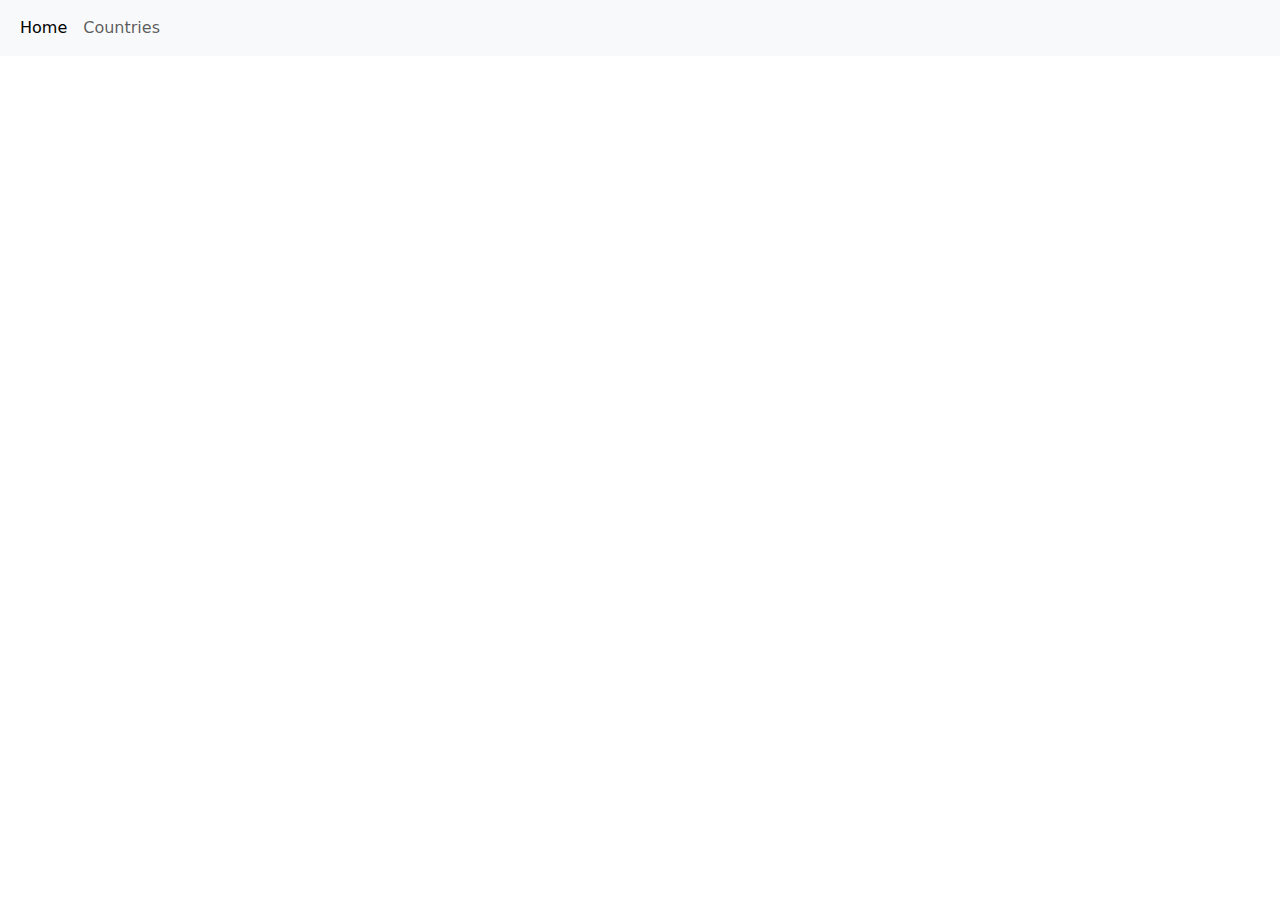
<file: index.html>
<!doctype html>
<html lang="en">
<head>
    <meta charset="utf-8">
    <title>Countries of the World: A Simple Example</title>

    <meta name="viewport" content="width=device-width, initial-scale=1.0">

    <link href="./static/css/bootstrap.css" rel="stylesheet" crossorigin="anonymous">
    <link href='https://fonts.googleapis.com/css?family=Lato:400,700' rel='stylesheet' type='text/css'>
    <link rel="stylesheet" type="text/css" href="./static/css/styles.css">


    <meta name="robots" content="noindex">



</head>

<body>

<nav class="navbar navbar-expand-lg navbar-light bg-light">
    <div class="container-fluid">
        <button class="navbar-toggler" type="button" data-bs-toggle="collapse" data-bs-target="#navbarNav" aria-controls="navbarNav" aria-expanded="false" aria-label="Toggle navigation">
            <span class="navbar-toggler-icon"></span>
        </button>
        <div class="collapse navbar-collapse" id="navbarNav">
            <ul class="navbar-nav">
                <li class="nav-item">
                    <a class="nav-link active" aria-current="page" href="./index.html">Home</a>
                </li>
                <li class="nav-item">
                    <a class="nav-link" href="./countries.html">Countries</a>
                </li>
            </ul>
        </div>
    </div>
</nav>
</file>
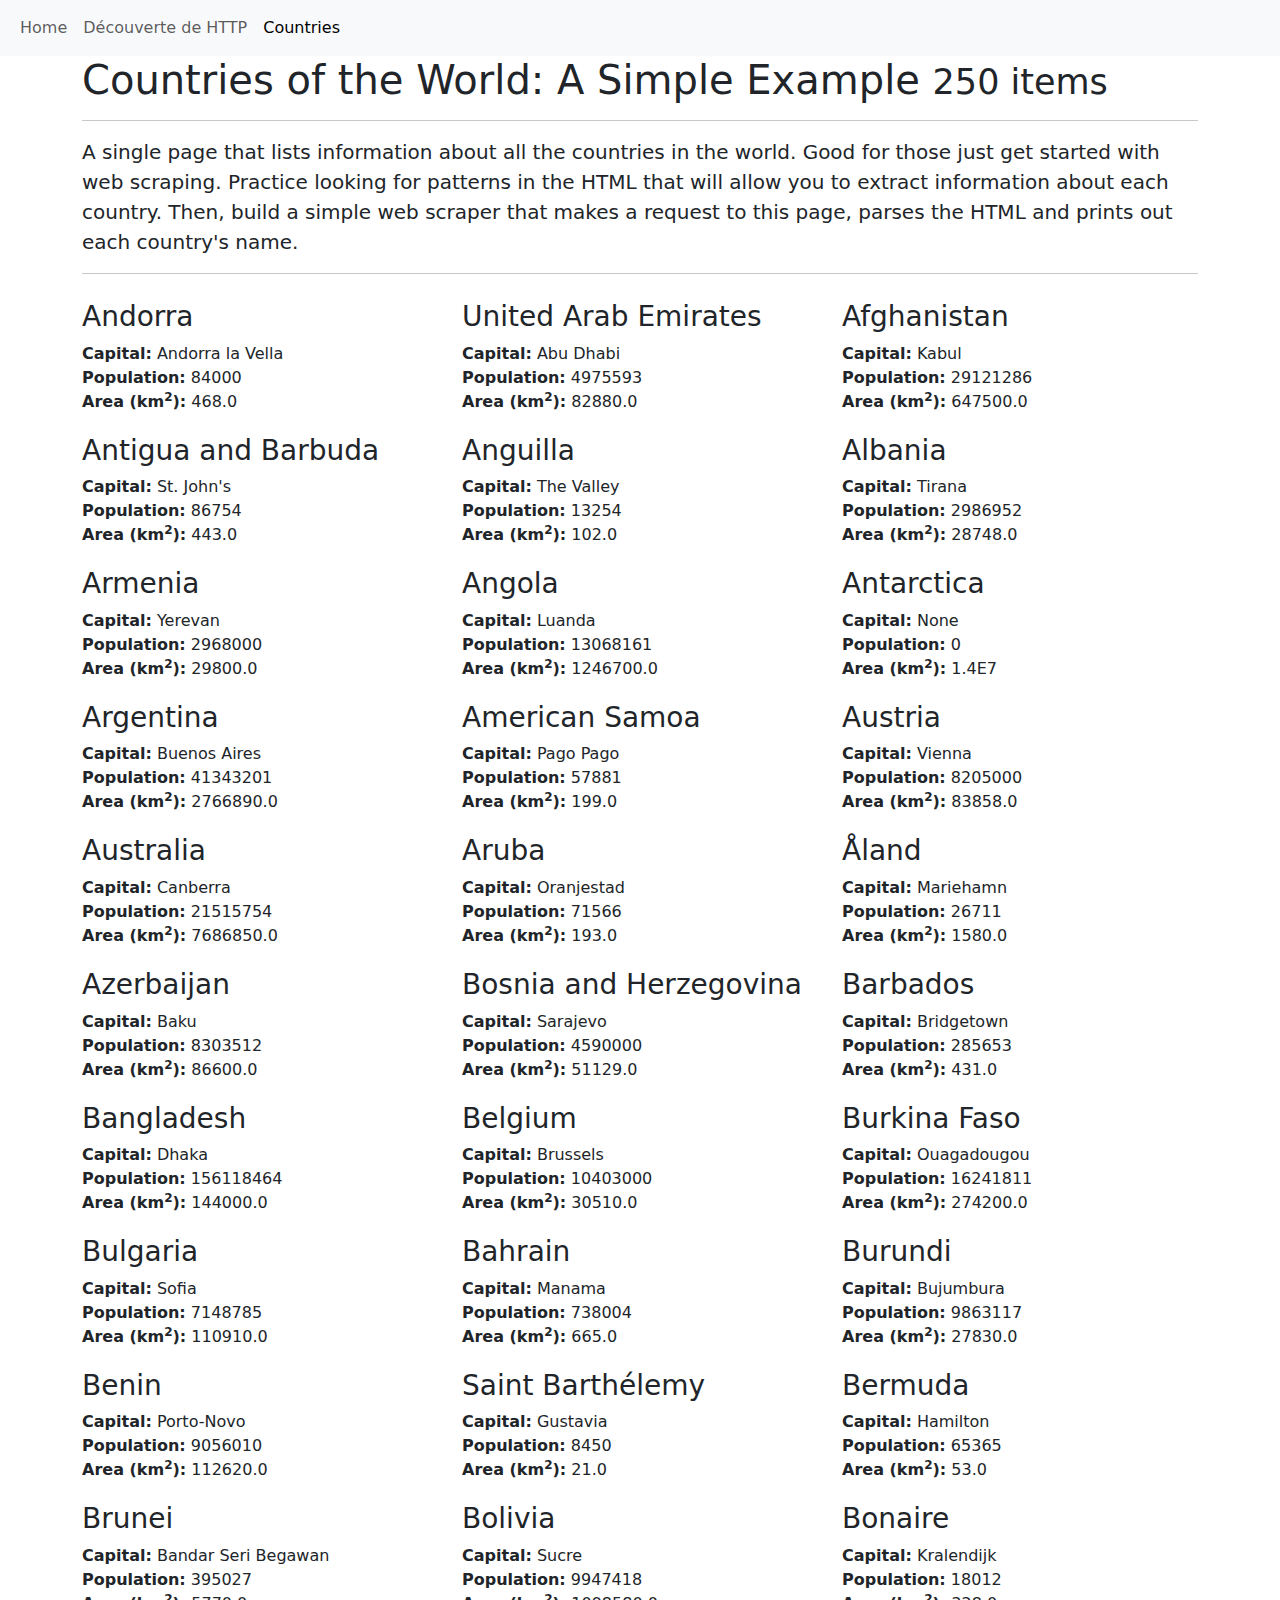
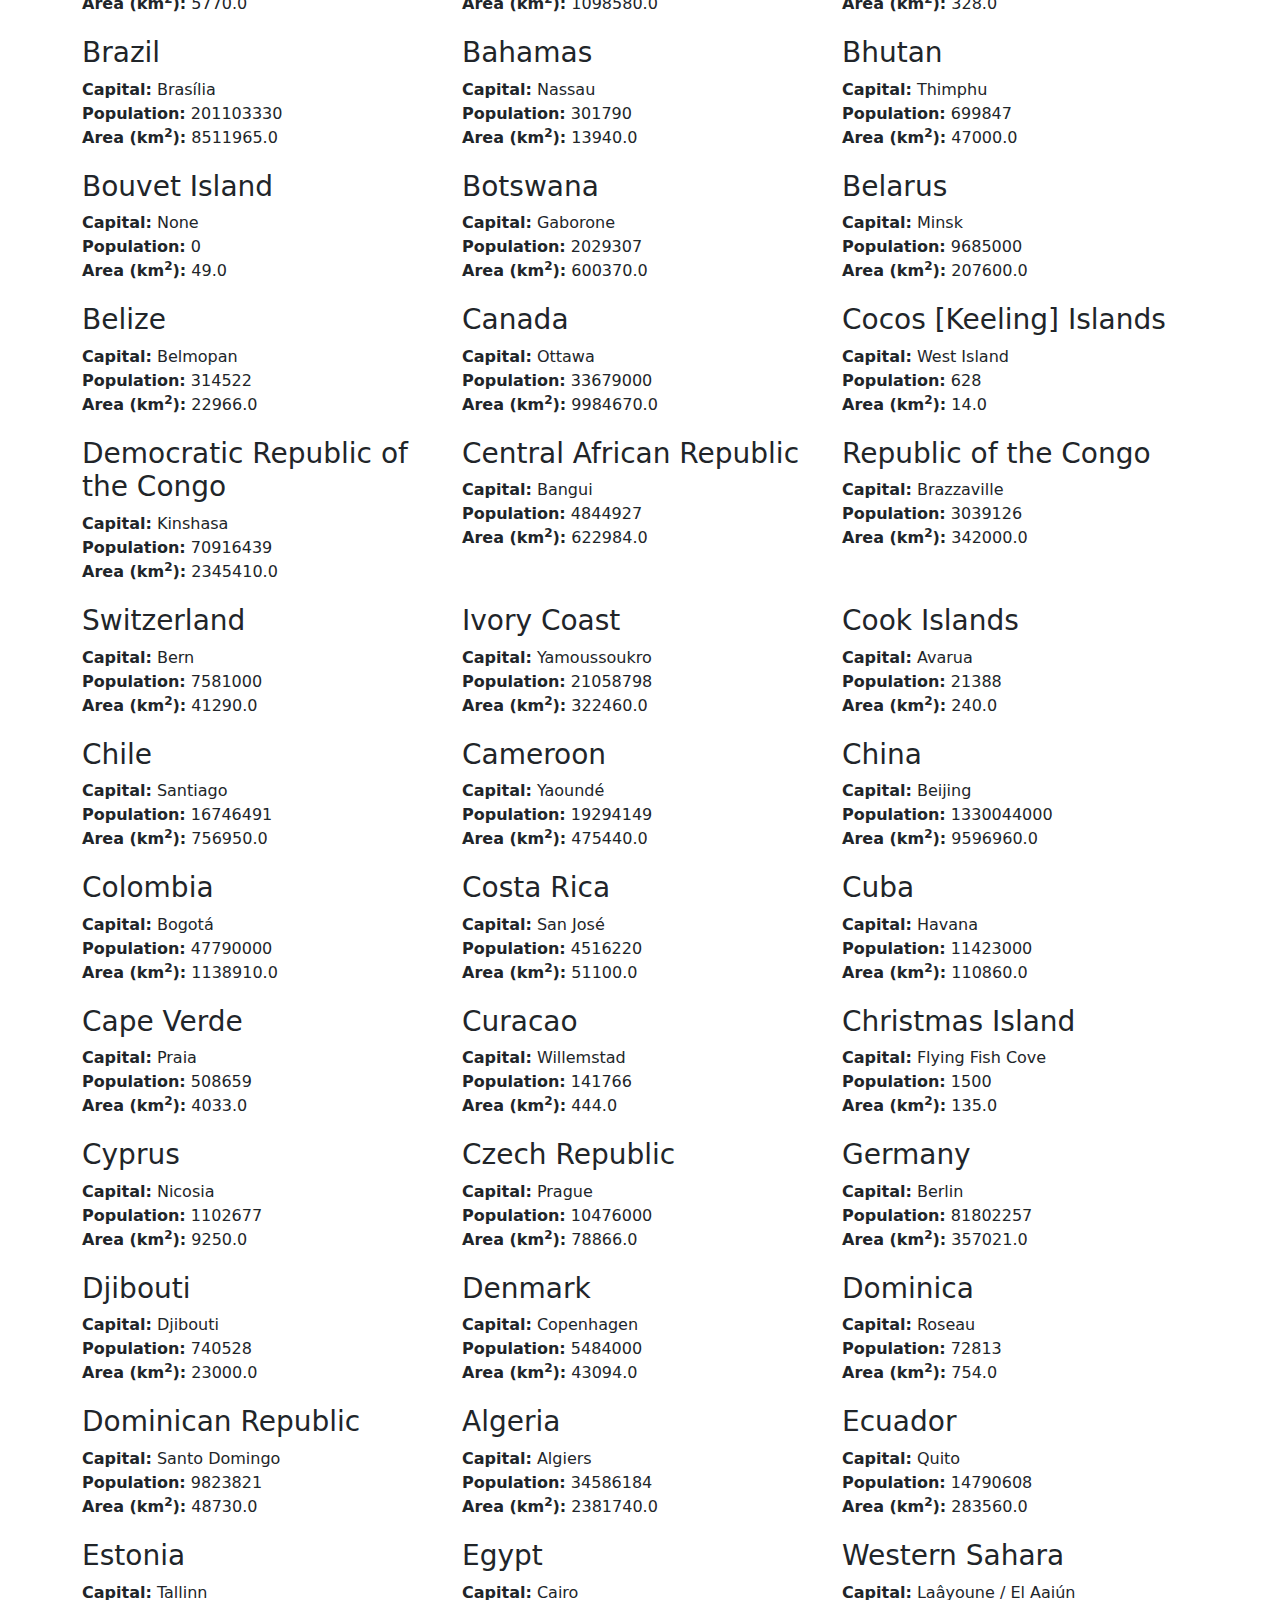
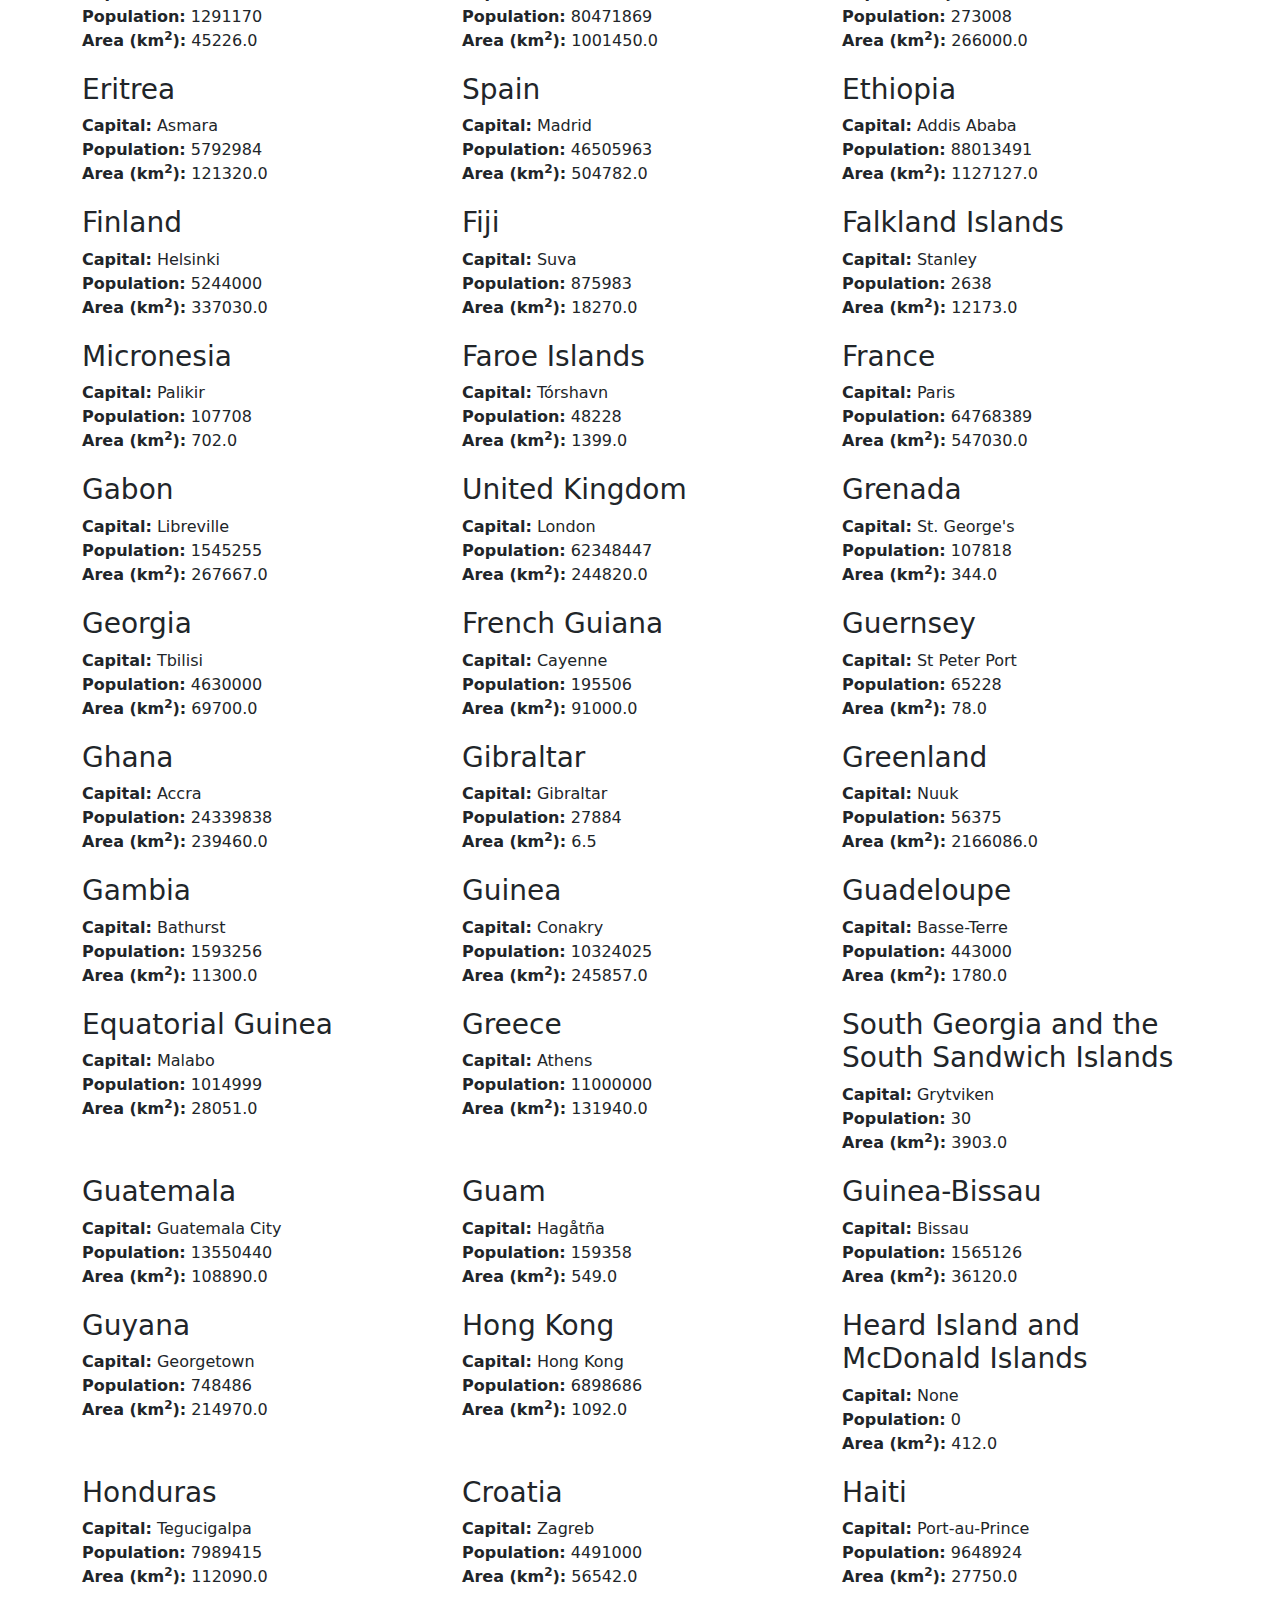
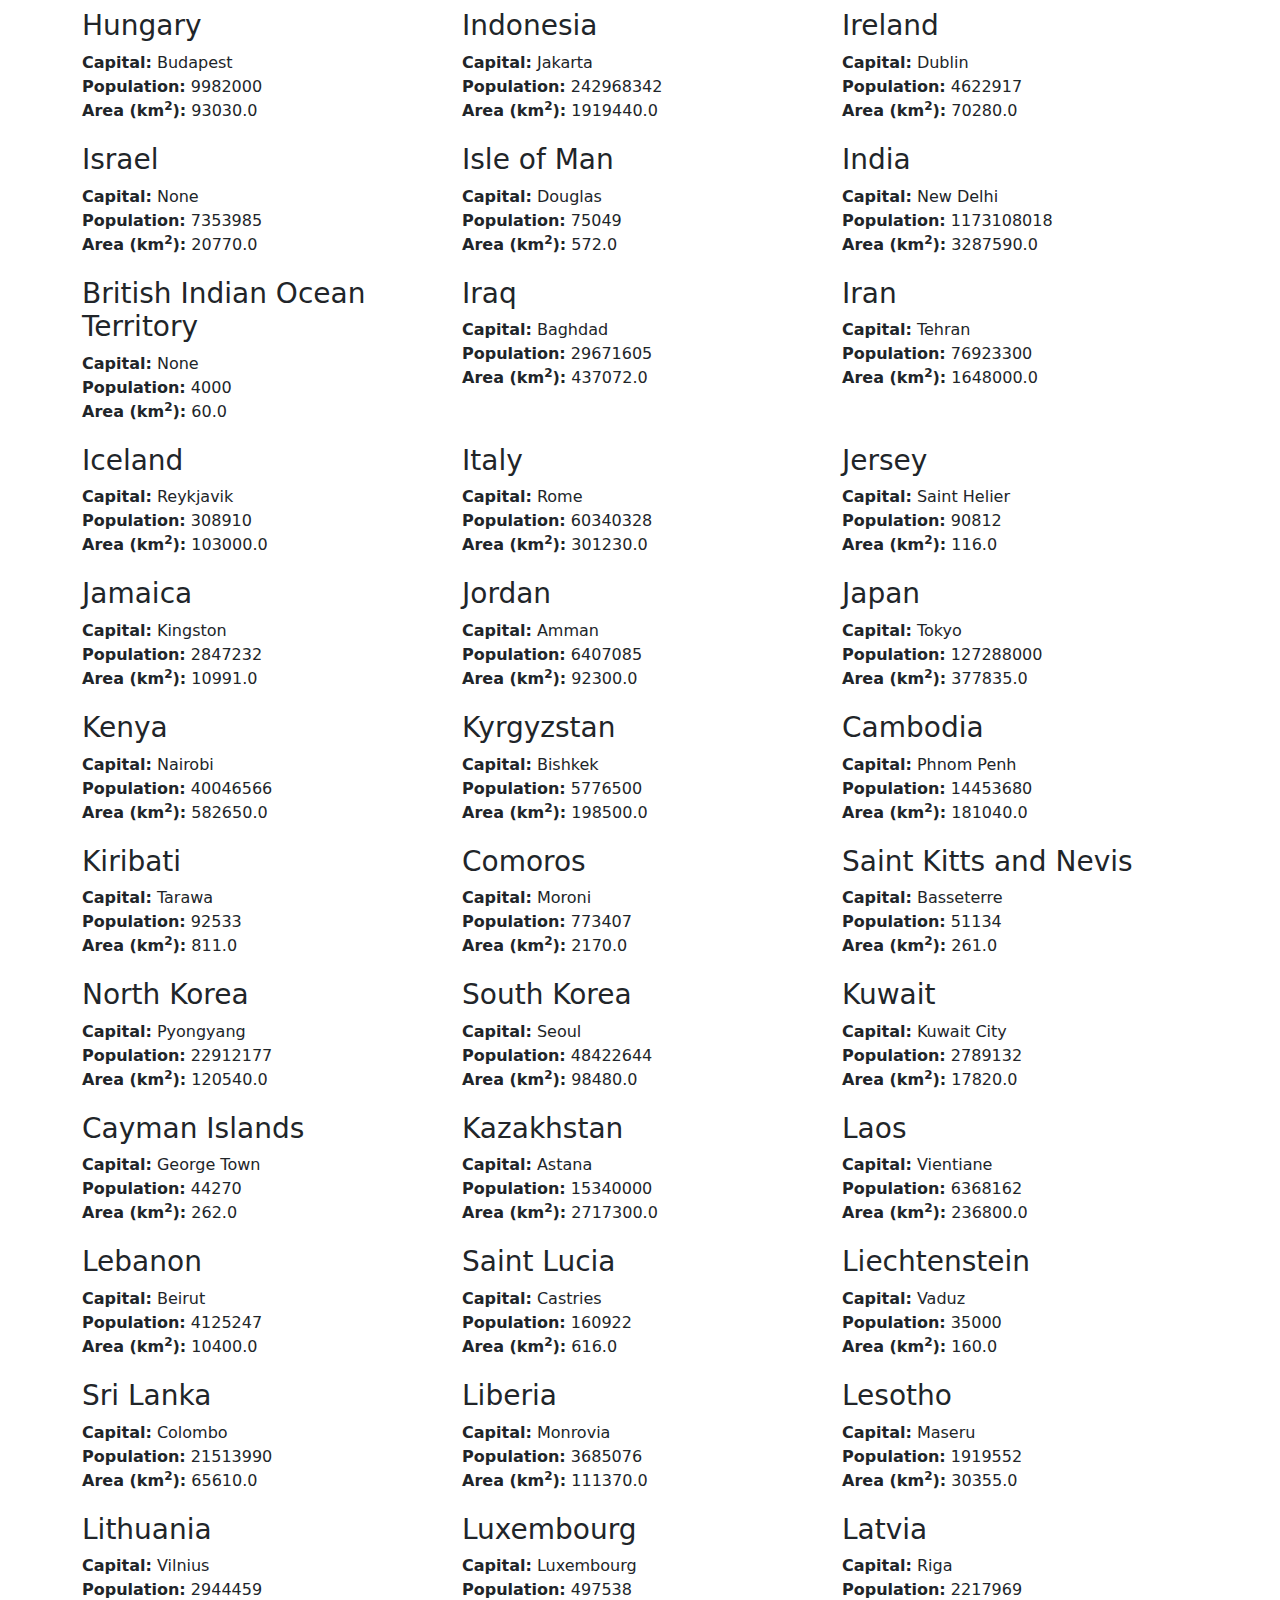
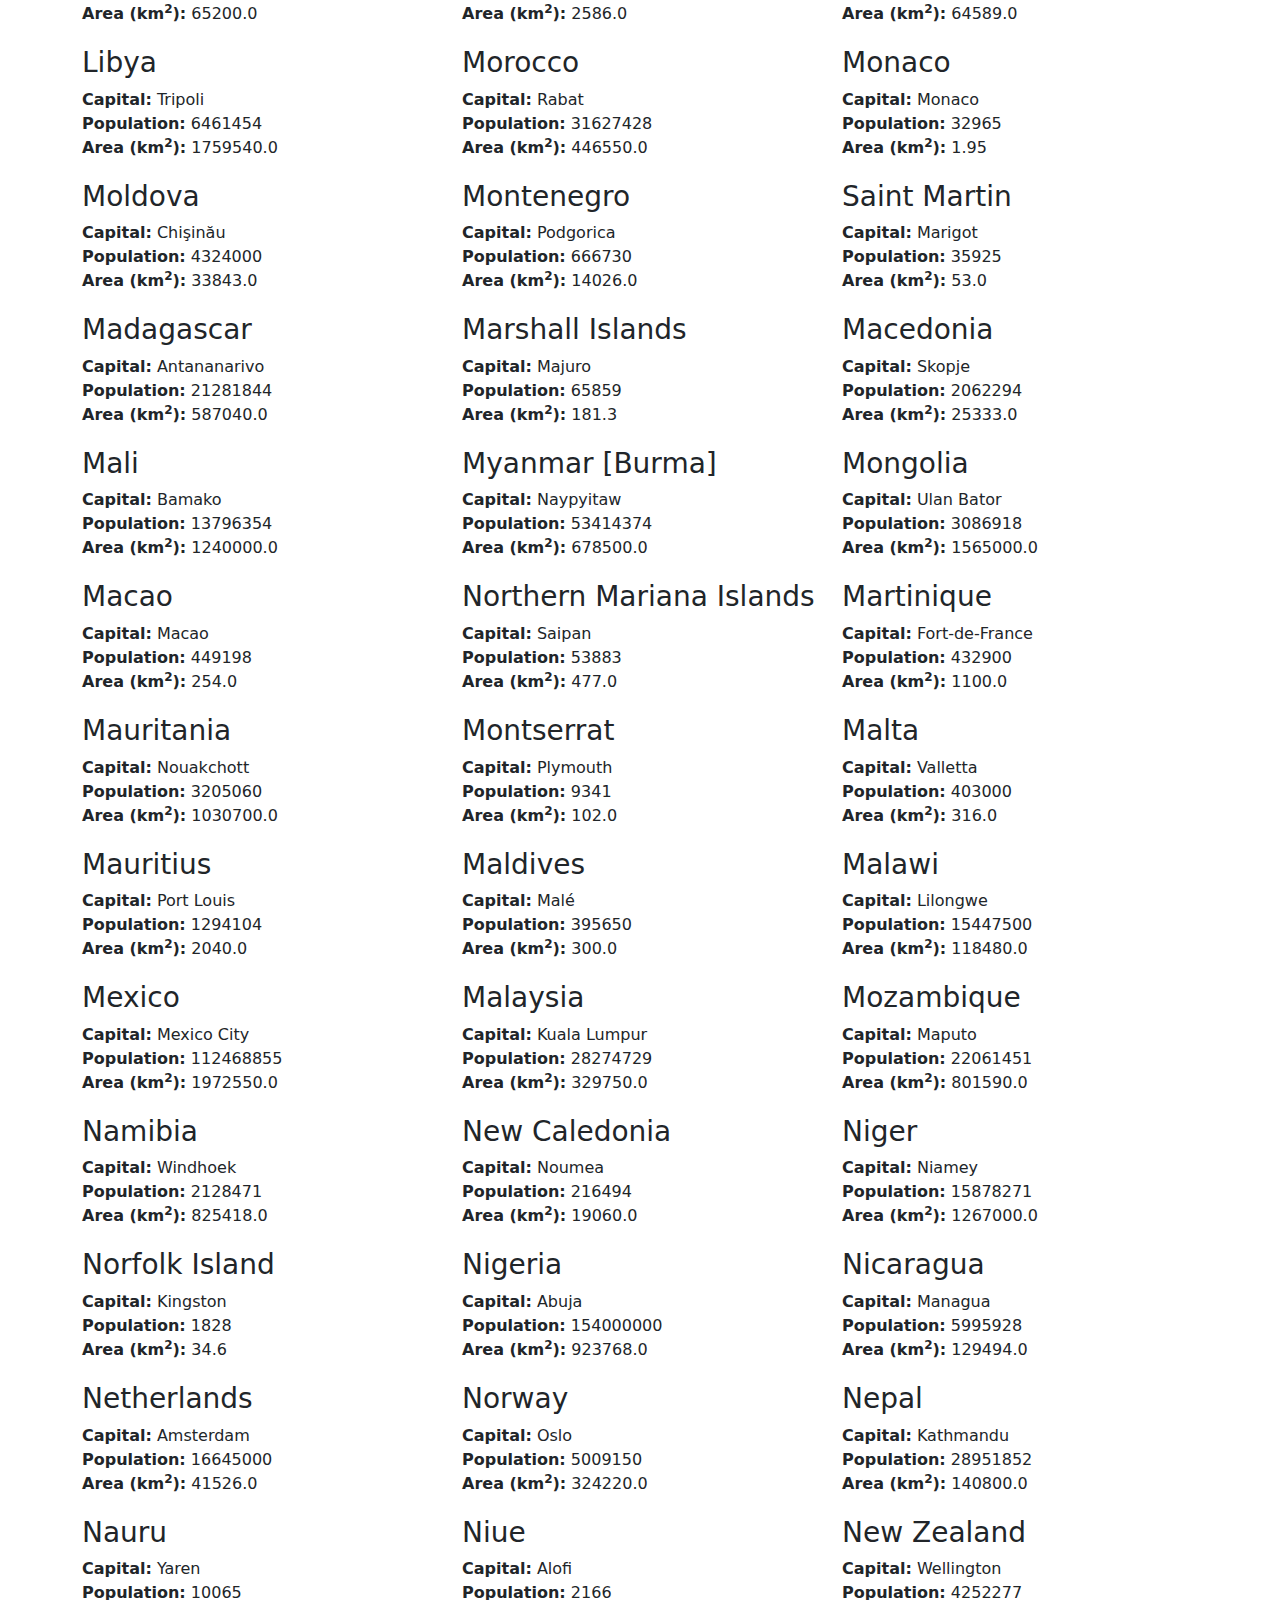
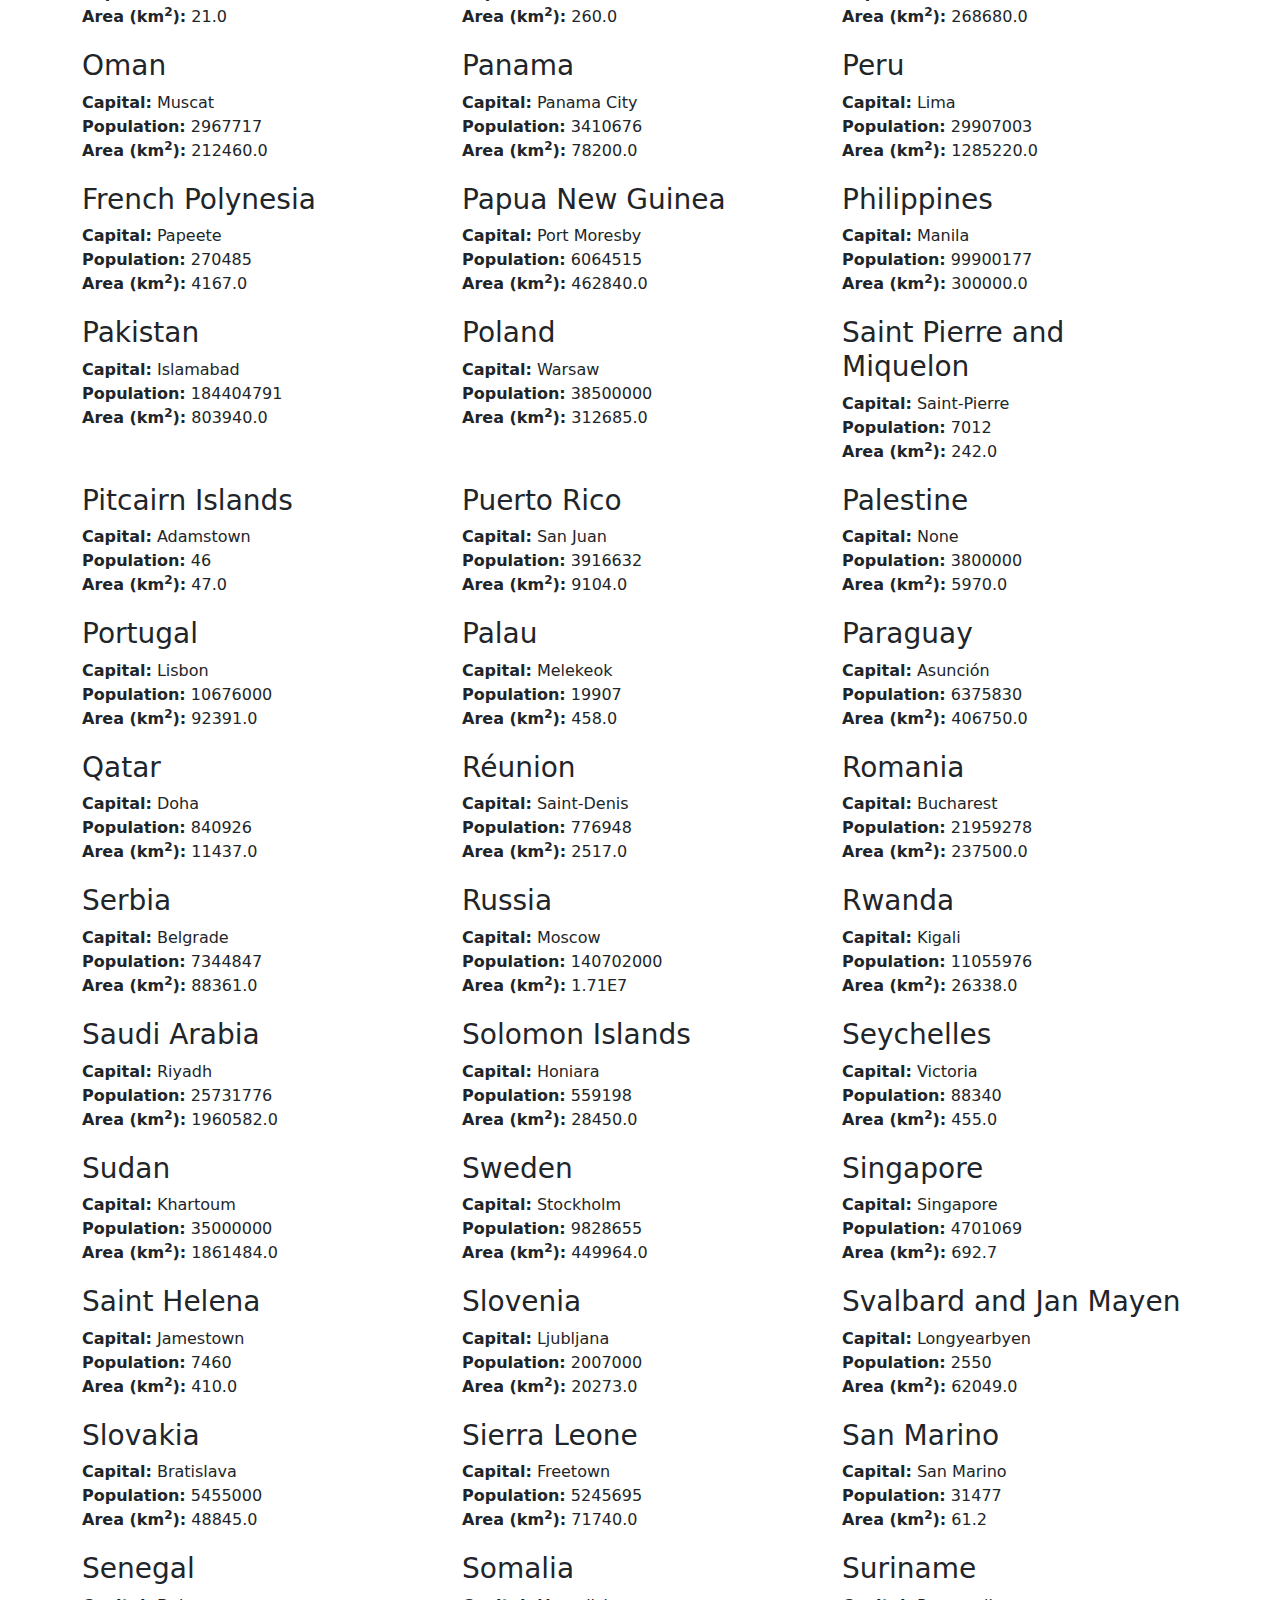
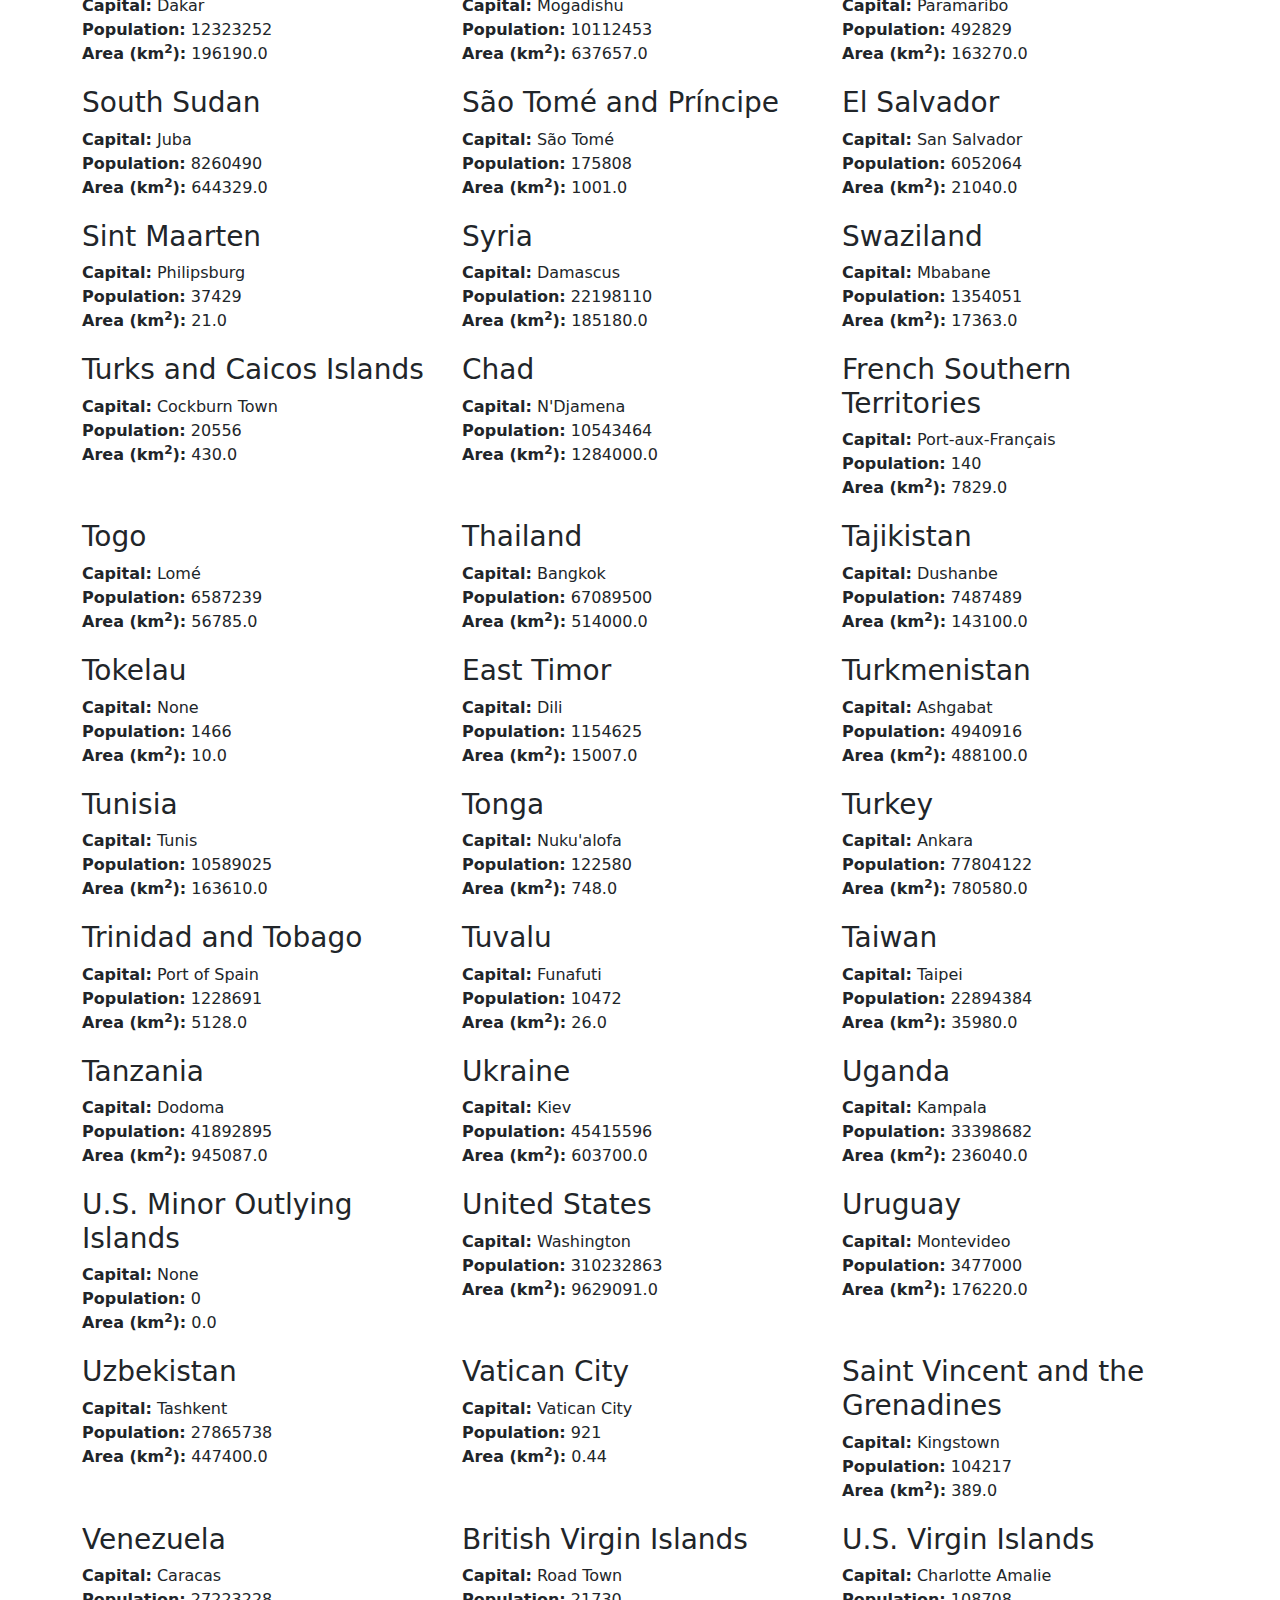
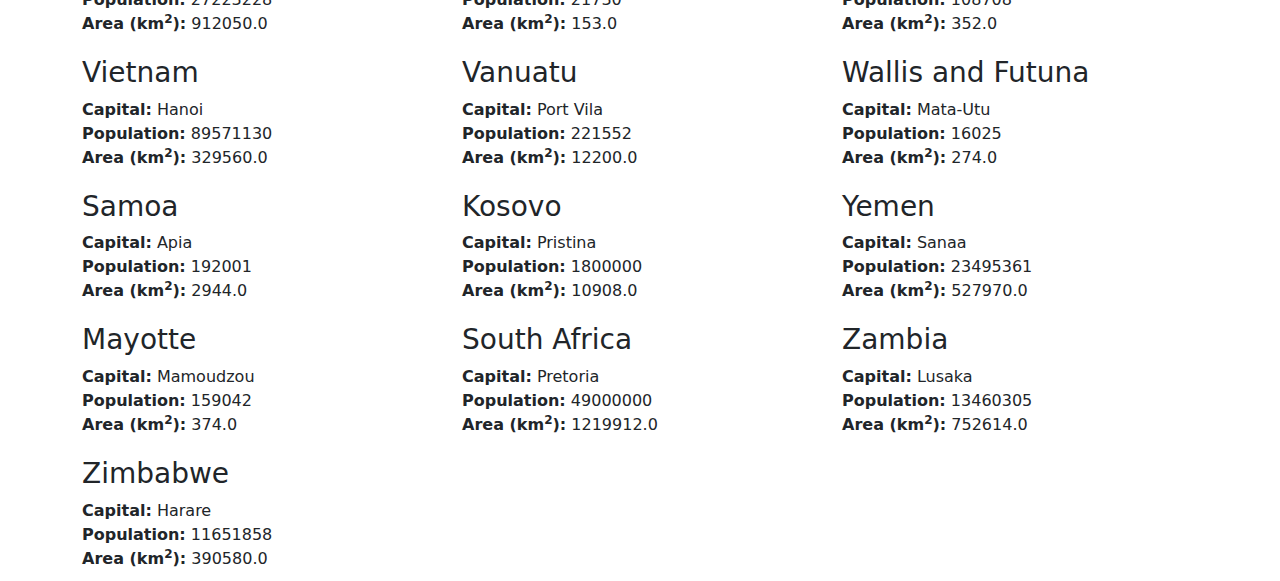
<file: countries.html>
<!doctype html>
<html lang="en">
<head>
    <meta charset="utf-8">
    <title>Countries of the World: A Simple Example</title>

    <meta name="viewport" content="width=device-width, initial-scale=1.0">

    <link href="./static/css/bootstrap.css" rel="stylesheet" crossorigin="anonymous">
    <link href='https://fonts.googleapis.com/css?family=Lato:400,700' rel='stylesheet' type='text/css'>
    <link rel="stylesheet" type="text/css" href="./static/css/styles.css">


    <meta name="robots" content="noindex">



</head>

<body>
<nav class="navbar navbar-expand-lg navbar-light bg-light">
    <div class="container-fluid">
        <button class="navbar-toggler" type="button" data-bs-toggle="collapse" data-bs-target="#navbarNav" aria-controls="navbarNav" aria-expanded="false" aria-label="Toggle navigation">
            <span class="navbar-toggler-icon"></span>
        </button>
        <div class="collapse navbar-collapse" id="navbarNav">
            <ul class="navbar-nav">
                <li class="nav-item">
                    <a class="nav-link" aria-current="page" href="./index.html">Home</a>
                </li>
                <li class="nav-item">
                    <a class="nav-link" href="./page.html">Découverte de HTTP</a>
                </li>
                <li class="nav-item">
                    <a class="nav-link active" href="./countries.html">Countries</a>
                </li>
            </ul>
        </div>
    </div>
</nav>

<div id="page">

    <section id="countries">
        <div class="container">

            <div class="row">
                <div class="col-md-12">
                    <h1>
                        Countries of the World: A Simple Example
                        <small>250 items</small>
                    </h1>
                    <hr />
                </div>
            </div>
            <div class="row">
                <div class="col-md-12">
                    <p class="lead">
                        A single page that lists information about all the countries in the world. Good for those just get started with web scraping.
                        Practice looking for patterns in the HTML that will allow you to extract information about each country. Then, build a simple web scraper that makes a request to this page, parses the HTML and prints out each country&#39;s name.
                    </p>
                    <hr />
                </div>
            </div>

            <div class="row">

                <div class="col-md-4 country">
                    <h3 class="country-name">
                        <i class="flag-icon flag-icon-ad"></i>
                        Andorra
                    </h3>
                    <div class="country-info">
                        <strong>Capital:</strong> <span class="country-capital">Andorra la Vella</span><br>
                        <strong>Population:</strong> <span class="country-population">84000</span><br>
                        <strong>Area (km<sup>2</sup>):</strong> <span class="country-area">468.0</span><br>
                    </div>
                </div><!--.col-->



                <div class="col-md-4 country">
                    <h3 class="country-name">
                        <i class="flag-icon flag-icon-ae"></i>
                        United Arab Emirates
                    </h3>
                    <div class="country-info">
                        <strong>Capital:</strong> <span class="country-capital">Abu Dhabi</span><br>
                        <strong>Population:</strong> <span class="country-population">4975593</span><br>
                        <strong>Area (km<sup>2</sup>):</strong> <span class="country-area">82880.0</span><br>
                    </div>
                </div><!--.col-->



                <div class="col-md-4 country">
                    <h3 class="country-name">
                        <i class="flag-icon flag-icon-af"></i>
                        Afghanistan
                    </h3>
                    <div class="country-info">
                        <strong>Capital:</strong> <span class="country-capital">Kabul</span><br>
                        <strong>Population:</strong> <span class="country-population">29121286</span><br>
                        <strong>Area (km<sup>2</sup>):</strong> <span class="country-area">647500.0</span><br>
                    </div>
                </div><!--.col-->

            </div><!--.row-->
            <div class="row">



                <div class="col-md-4 country">
                    <h3 class="country-name">
                        <i class="flag-icon flag-icon-ag"></i>
                        Antigua and Barbuda
                    </h3>
                    <div class="country-info">
                        <strong>Capital:</strong> <span class="country-capital">St. John&#39;s</span><br>
                        <strong>Population:</strong> <span class="country-population">86754</span><br>
                        <strong>Area (km<sup>2</sup>):</strong> <span class="country-area">443.0</span><br>
                    </div>
                </div><!--.col-->



                <div class="col-md-4 country">
                    <h3 class="country-name">
                        <i class="flag-icon flag-icon-ai"></i>
                        Anguilla
                    </h3>
                    <div class="country-info">
                        <strong>Capital:</strong> <span class="country-capital">The Valley</span><br>
                        <strong>Population:</strong> <span class="country-population">13254</span><br>
                        <strong>Area (km<sup>2</sup>):</strong> <span class="country-area">102.0</span><br>
                    </div>
                </div><!--.col-->



                <div class="col-md-4 country">
                    <h3 class="country-name">
                        <i class="flag-icon flag-icon-al"></i>
                        Albania
                    </h3>
                    <div class="country-info">
                        <strong>Capital:</strong> <span class="country-capital">Tirana</span><br>
                        <strong>Population:</strong> <span class="country-population">2986952</span><br>
                        <strong>Area (km<sup>2</sup>):</strong> <span class="country-area">28748.0</span><br>
                    </div>
                </div><!--.col-->

            </div><!--.row-->
            <div class="row">



                <div class="col-md-4 country">
                    <h3 class="country-name">
                        <i class="flag-icon flag-icon-am"></i>
                        Armenia
                    </h3>
                    <div class="country-info">
                        <strong>Capital:</strong> <span class="country-capital">Yerevan</span><br>
                        <strong>Population:</strong> <span class="country-population">2968000</span><br>
                        <strong>Area (km<sup>2</sup>):</strong> <span class="country-area">29800.0</span><br>
                    </div>
                </div><!--.col-->



                <div class="col-md-4 country">
                    <h3 class="country-name">
                        <i class="flag-icon flag-icon-ao"></i>
                        Angola
                    </h3>
                    <div class="country-info">
                        <strong>Capital:</strong> <span class="country-capital">Luanda</span><br>
                        <strong>Population:</strong> <span class="country-population">13068161</span><br>
                        <strong>Area (km<sup>2</sup>):</strong> <span class="country-area">1246700.0</span><br>
                    </div>
                </div><!--.col-->



                <div class="col-md-4 country">
                    <h3 class="country-name">
                        <i class="flag-icon flag-icon-aq"></i>
                        Antarctica
                    </h3>
                    <div class="country-info">
                        <strong>Capital:</strong> <span class="country-capital">None</span><br>
                        <strong>Population:</strong> <span class="country-population">0</span><br>
                        <strong>Area (km<sup>2</sup>):</strong> <span class="country-area">1.4E7</span><br>
                    </div>
                </div><!--.col-->

            </div><!--.row-->
            <div class="row">



                <div class="col-md-4 country">
                    <h3 class="country-name">
                        <i class="flag-icon flag-icon-ar"></i>
                        Argentina
                    </h3>
                    <div class="country-info">
                        <strong>Capital:</strong> <span class="country-capital">Buenos Aires</span><br>
                        <strong>Population:</strong> <span class="country-population">41343201</span><br>
                        <strong>Area (km<sup>2</sup>):</strong> <span class="country-area">2766890.0</span><br>
                    </div>
                </div><!--.col-->



                <div class="col-md-4 country">
                    <h3 class="country-name">
                        <i class="flag-icon flag-icon-as"></i>
                        American Samoa
                    </h3>
                    <div class="country-info">
                        <strong>Capital:</strong> <span class="country-capital">Pago Pago</span><br>
                        <strong>Population:</strong> <span class="country-population">57881</span><br>
                        <strong>Area (km<sup>2</sup>):</strong> <span class="country-area">199.0</span><br>
                    </div>
                </div><!--.col-->



                <div class="col-md-4 country">
                    <h3 class="country-name">
                        <i class="flag-icon flag-icon-at"></i>
                        Austria
                    </h3>
                    <div class="country-info">
                        <strong>Capital:</strong> <span class="country-capital">Vienna</span><br>
                        <strong>Population:</strong> <span class="country-population">8205000</span><br>
                        <strong>Area (km<sup>2</sup>):</strong> <span class="country-area">83858.0</span><br>
                    </div>
                </div><!--.col-->

            </div><!--.row-->
            <div class="row">



                <div class="col-md-4 country">
                    <h3 class="country-name">
                        <i class="flag-icon flag-icon-au"></i>
                        Australia
                    </h3>
                    <div class="country-info">
                        <strong>Capital:</strong> <span class="country-capital">Canberra</span><br>
                        <strong>Population:</strong> <span class="country-population">21515754</span><br>
                        <strong>Area (km<sup>2</sup>):</strong> <span class="country-area">7686850.0</span><br>
                    </div>
                </div><!--.col-->



                <div class="col-md-4 country">
                    <h3 class="country-name">
                        <i class="flag-icon flag-icon-aw"></i>
                        Aruba
                    </h3>
                    <div class="country-info">
                        <strong>Capital:</strong> <span class="country-capital">Oranjestad</span><br>
                        <strong>Population:</strong> <span class="country-population">71566</span><br>
                        <strong>Area (km<sup>2</sup>):</strong> <span class="country-area">193.0</span><br>
                    </div>
                </div><!--.col-->



                <div class="col-md-4 country">
                    <h3 class="country-name">
                        <i class="flag-icon flag-icon-ax"></i>
                        Åland
                    </h3>
                    <div class="country-info">
                        <strong>Capital:</strong> <span class="country-capital">Mariehamn</span><br>
                        <strong>Population:</strong> <span class="country-population">26711</span><br>
                        <strong>Area (km<sup>2</sup>):</strong> <span class="country-area">1580.0</span><br>
                    </div>
                </div><!--.col-->

            </div><!--.row-->
            <div class="row">



                <div class="col-md-4 country">
                    <h3 class="country-name">
                        <i class="flag-icon flag-icon-az"></i>
                        Azerbaijan
                    </h3>
                    <div class="country-info">
                        <strong>Capital:</strong> <span class="country-capital">Baku</span><br>
                        <strong>Population:</strong> <span class="country-population">8303512</span><br>
                        <strong>Area (km<sup>2</sup>):</strong> <span class="country-area">86600.0</span><br>
                    </div>
                </div><!--.col-->



                <div class="col-md-4 country">
                    <h3 class="country-name">
                        <i class="flag-icon flag-icon-ba"></i>
                        Bosnia and Herzegovina
                    </h3>
                    <div class="country-info">
                        <strong>Capital:</strong> <span class="country-capital">Sarajevo</span><br>
                        <strong>Population:</strong> <span class="country-population">4590000</span><br>
                        <strong>Area (km<sup>2</sup>):</strong> <span class="country-area">51129.0</span><br>
                    </div>
                </div><!--.col-->



                <div class="col-md-4 country">
                    <h3 class="country-name">
                        <i class="flag-icon flag-icon-bb"></i>
                        Barbados
                    </h3>
                    <div class="country-info">
                        <strong>Capital:</strong> <span class="country-capital">Bridgetown</span><br>
                        <strong>Population:</strong> <span class="country-population">285653</span><br>
                        <strong>Area (km<sup>2</sup>):</strong> <span class="country-area">431.0</span><br>
                    </div>
                </div><!--.col-->

            </div><!--.row-->
            <div class="row">



                <div class="col-md-4 country">
                    <h3 class="country-name">
                        <i class="flag-icon flag-icon-bd"></i>
                        Bangladesh
                    </h3>
                    <div class="country-info">
                        <strong>Capital:</strong> <span class="country-capital">Dhaka</span><br>
                        <strong>Population:</strong> <span class="country-population">156118464</span><br>
                        <strong>Area (km<sup>2</sup>):</strong> <span class="country-area">144000.0</span><br>
                    </div>
                </div><!--.col-->



                <div class="col-md-4 country">
                    <h3 class="country-name">
                        <i class="flag-icon flag-icon-be"></i>
                        Belgium
                    </h3>
                    <div class="country-info">
                        <strong>Capital:</strong> <span class="country-capital">Brussels</span><br>
                        <strong>Population:</strong> <span class="country-population">10403000</span><br>
                        <strong>Area (km<sup>2</sup>):</strong> <span class="country-area">30510.0</span><br>
                    </div>
                </div><!--.col-->



                <div class="col-md-4 country">
                    <h3 class="country-name">
                        <i class="flag-icon flag-icon-bf"></i>
                        Burkina Faso
                    </h3>
                    <div class="country-info">
                        <strong>Capital:</strong> <span class="country-capital">Ouagadougou</span><br>
                        <strong>Population:</strong> <span class="country-population">16241811</span><br>
                        <strong>Area (km<sup>2</sup>):</strong> <span class="country-area">274200.0</span><br>
                    </div>
                </div><!--.col-->

            </div><!--.row-->
            <div class="row">



                <div class="col-md-4 country">
                    <h3 class="country-name">
                        <i class="flag-icon flag-icon-bg"></i>
                        Bulgaria
                    </h3>
                    <div class="country-info">
                        <strong>Capital:</strong> <span class="country-capital">Sofia</span><br>
                        <strong>Population:</strong> <span class="country-population">7148785</span><br>
                        <strong>Area (km<sup>2</sup>):</strong> <span class="country-area">110910.0</span><br>
                    </div>
                </div><!--.col-->



                <div class="col-md-4 country">
                    <h3 class="country-name">
                        <i class="flag-icon flag-icon-bh"></i>
                        Bahrain
                    </h3>
                    <div class="country-info">
                        <strong>Capital:</strong> <span class="country-capital">Manama</span><br>
                        <strong>Population:</strong> <span class="country-population">738004</span><br>
                        <strong>Area (km<sup>2</sup>):</strong> <span class="country-area">665.0</span><br>
                    </div>
                </div><!--.col-->



                <div class="col-md-4 country">
                    <h3 class="country-name">
                        <i class="flag-icon flag-icon-bi"></i>
                        Burundi
                    </h3>
                    <div class="country-info">
                        <strong>Capital:</strong> <span class="country-capital">Bujumbura</span><br>
                        <strong>Population:</strong> <span class="country-population">9863117</span><br>
                        <strong>Area (km<sup>2</sup>):</strong> <span class="country-area">27830.0</span><br>
                    </div>
                </div><!--.col-->

            </div><!--.row-->
            <div class="row">



                <div class="col-md-4 country">
                    <h3 class="country-name">
                        <i class="flag-icon flag-icon-bj"></i>
                        Benin
                    </h3>
                    <div class="country-info">
                        <strong>Capital:</strong> <span class="country-capital">Porto-Novo</span><br>
                        <strong>Population:</strong> <span class="country-population">9056010</span><br>
                        <strong>Area (km<sup>2</sup>):</strong> <span class="country-area">112620.0</span><br>
                    </div>
                </div><!--.col-->



                <div class="col-md-4 country">
                    <h3 class="country-name">
                        <i class="flag-icon flag-icon-bl"></i>
                        Saint Barthélemy
                    </h3>
                    <div class="country-info">
                        <strong>Capital:</strong> <span class="country-capital">Gustavia</span><br>
                        <strong>Population:</strong> <span class="country-population">8450</span><br>
                        <strong>Area (km<sup>2</sup>):</strong> <span class="country-area">21.0</span><br>
                    </div>
                </div><!--.col-->



                <div class="col-md-4 country">
                    <h3 class="country-name">
                        <i class="flag-icon flag-icon-bm"></i>
                        Bermuda
                    </h3>
                    <div class="country-info">
                        <strong>Capital:</strong> <span class="country-capital">Hamilton</span><br>
                        <strong>Population:</strong> <span class="country-population">65365</span><br>
                        <strong>Area (km<sup>2</sup>):</strong> <span class="country-area">53.0</span><br>
                    </div>
                </div><!--.col-->

            </div><!--.row-->
            <div class="row">



                <div class="col-md-4 country">
                    <h3 class="country-name">
                        <i class="flag-icon flag-icon-bn"></i>
                        Brunei
                    </h3>
                    <div class="country-info">
                        <strong>Capital:</strong> <span class="country-capital">Bandar Seri Begawan</span><br>
                        <strong>Population:</strong> <span class="country-population">395027</span><br>
                        <strong>Area (km<sup>2</sup>):</strong> <span class="country-area">5770.0</span><br>
                    </div>
                </div><!--.col-->



                <div class="col-md-4 country">
                    <h3 class="country-name">
                        <i class="flag-icon flag-icon-bo"></i>
                        Bolivia
                    </h3>
                    <div class="country-info">
                        <strong>Capital:</strong> <span class="country-capital">Sucre</span><br>
                        <strong>Population:</strong> <span class="country-population">9947418</span><br>
                        <strong>Area (km<sup>2</sup>):</strong> <span class="country-area">1098580.0</span><br>
                    </div>
                </div><!--.col-->



                <div class="col-md-4 country">
                    <h3 class="country-name">
                        <i class="flag-icon flag-icon-bq"></i>
                        Bonaire
                    </h3>
                    <div class="country-info">
                        <strong>Capital:</strong> <span class="country-capital">Kralendijk</span><br>
                        <strong>Population:</strong> <span class="country-population">18012</span><br>
                        <strong>Area (km<sup>2</sup>):</strong> <span class="country-area">328.0</span><br>
                    </div>
                </div><!--.col-->

            </div><!--.row-->
            <div class="row">



                <div class="col-md-4 country">
                    <h3 class="country-name">
                        <i class="flag-icon flag-icon-br"></i>
                        Brazil
                    </h3>
                    <div class="country-info">
                        <strong>Capital:</strong> <span class="country-capital">Brasília</span><br>
                        <strong>Population:</strong> <span class="country-population">201103330</span><br>
                        <strong>Area (km<sup>2</sup>):</strong> <span class="country-area">8511965.0</span><br>
                    </div>
                </div><!--.col-->



                <div class="col-md-4 country">
                    <h3 class="country-name">
                        <i class="flag-icon flag-icon-bs"></i>
                        Bahamas
                    </h3>
                    <div class="country-info">
                        <strong>Capital:</strong> <span class="country-capital">Nassau</span><br>
                        <strong>Population:</strong> <span class="country-population">301790</span><br>
                        <strong>Area (km<sup>2</sup>):</strong> <span class="country-area">13940.0</span><br>
                    </div>
                </div><!--.col-->



                <div class="col-md-4 country">
                    <h3 class="country-name">
                        <i class="flag-icon flag-icon-bt"></i>
                        Bhutan
                    </h3>
                    <div class="country-info">
                        <strong>Capital:</strong> <span class="country-capital">Thimphu</span><br>
                        <strong>Population:</strong> <span class="country-population">699847</span><br>
                        <strong>Area (km<sup>2</sup>):</strong> <span class="country-area">47000.0</span><br>
                    </div>
                </div><!--.col-->

            </div><!--.row-->
            <div class="row">



                <div class="col-md-4 country">
                    <h3 class="country-name">
                        <i class="flag-icon flag-icon-bv"></i>
                        Bouvet Island
                    </h3>
                    <div class="country-info">
                        <strong>Capital:</strong> <span class="country-capital">None</span><br>
                        <strong>Population:</strong> <span class="country-population">0</span><br>
                        <strong>Area (km<sup>2</sup>):</strong> <span class="country-area">49.0</span><br>
                    </div>
                </div><!--.col-->



                <div class="col-md-4 country">
                    <h3 class="country-name">
                        <i class="flag-icon flag-icon-bw"></i>
                        Botswana
                    </h3>
                    <div class="country-info">
                        <strong>Capital:</strong> <span class="country-capital">Gaborone</span><br>
                        <strong>Population:</strong> <span class="country-population">2029307</span><br>
                        <strong>Area (km<sup>2</sup>):</strong> <span class="country-area">600370.0</span><br>
                    </div>
                </div><!--.col-->



                <div class="col-md-4 country">
                    <h3 class="country-name">
                        <i class="flag-icon flag-icon-by"></i>
                        Belarus
                    </h3>
                    <div class="country-info">
                        <strong>Capital:</strong> <span class="country-capital">Minsk</span><br>
                        <strong>Population:</strong> <span class="country-population">9685000</span><br>
                        <strong>Area (km<sup>2</sup>):</strong> <span class="country-area">207600.0</span><br>
                    </div>
                </div><!--.col-->

            </div><!--.row-->
            <div class="row">



                <div class="col-md-4 country">
                    <h3 class="country-name">
                        <i class="flag-icon flag-icon-bz"></i>
                        Belize
                    </h3>
                    <div class="country-info">
                        <strong>Capital:</strong> <span class="country-capital">Belmopan</span><br>
                        <strong>Population:</strong> <span class="country-population">314522</span><br>
                        <strong>Area (km<sup>2</sup>):</strong> <span class="country-area">22966.0</span><br>
                    </div>
                </div><!--.col-->



                <div class="col-md-4 country">
                    <h3 class="country-name">
                        <i class="flag-icon flag-icon-ca"></i>
                        Canada
                    </h3>
                    <div class="country-info">
                        <strong>Capital:</strong> <span class="country-capital">Ottawa</span><br>
                        <strong>Population:</strong> <span class="country-population">33679000</span><br>
                        <strong>Area (km<sup>2</sup>):</strong> <span class="country-area">9984670.0</span><br>
                    </div>
                </div><!--.col-->



                <div class="col-md-4 country">
                    <h3 class="country-name">
                        <i class="flag-icon flag-icon-cc"></i>
                        Cocos [Keeling] Islands
                    </h3>
                    <div class="country-info">
                        <strong>Capital:</strong> <span class="country-capital">West Island</span><br>
                        <strong>Population:</strong> <span class="country-population">628</span><br>
                        <strong>Area (km<sup>2</sup>):</strong> <span class="country-area">14.0</span><br>
                    </div>
                </div><!--.col-->

            </div><!--.row-->
            <div class="row">



                <div class="col-md-4 country">
                    <h3 class="country-name">
                        <i class="flag-icon flag-icon-cd"></i>
                        Democratic Republic of the Congo
                    </h3>
                    <div class="country-info">
                        <strong>Capital:</strong> <span class="country-capital">Kinshasa</span><br>
                        <strong>Population:</strong> <span class="country-population">70916439</span><br>
                        <strong>Area (km<sup>2</sup>):</strong> <span class="country-area">2345410.0</span><br>
                    </div>
                </div><!--.col-->



                <div class="col-md-4 country">
                    <h3 class="country-name">
                        <i class="flag-icon flag-icon-cf"></i>
                        Central African Republic
                    </h3>
                    <div class="country-info">
                        <strong>Capital:</strong> <span class="country-capital">Bangui</span><br>
                        <strong>Population:</strong> <span class="country-population">4844927</span><br>
                        <strong>Area (km<sup>2</sup>):</strong> <span class="country-area">622984.0</span><br>
                    </div>
                </div><!--.col-->



                <div class="col-md-4 country">
                    <h3 class="country-name">
                        <i class="flag-icon flag-icon-cg"></i>
                        Republic of the Congo
                    </h3>
                    <div class="country-info">
                        <strong>Capital:</strong> <span class="country-capital">Brazzaville</span><br>
                        <strong>Population:</strong> <span class="country-population">3039126</span><br>
                        <strong>Area (km<sup>2</sup>):</strong> <span class="country-area">342000.0</span><br>
                    </div>
                </div><!--.col-->

            </div><!--.row-->
            <div class="row">



                <div class="col-md-4 country">
                    <h3 class="country-name">
                        <i class="flag-icon flag-icon-ch"></i>
                        Switzerland
                    </h3>
                    <div class="country-info">
                        <strong>Capital:</strong> <span class="country-capital">Bern</span><br>
                        <strong>Population:</strong> <span class="country-population">7581000</span><br>
                        <strong>Area (km<sup>2</sup>):</strong> <span class="country-area">41290.0</span><br>
                    </div>
                </div><!--.col-->



                <div class="col-md-4 country">
                    <h3 class="country-name">
                        <i class="flag-icon flag-icon-ci"></i>
                        Ivory Coast
                    </h3>
                    <div class="country-info">
                        <strong>Capital:</strong> <span class="country-capital">Yamoussoukro</span><br>
                        <strong>Population:</strong> <span class="country-population">21058798</span><br>
                        <strong>Area (km<sup>2</sup>):</strong> <span class="country-area">322460.0</span><br>
                    </div>
                </div><!--.col-->



                <div class="col-md-4 country">
                    <h3 class="country-name">
                        <i class="flag-icon flag-icon-ck"></i>
                        Cook Islands
                    </h3>
                    <div class="country-info">
                        <strong>Capital:</strong> <span class="country-capital">Avarua</span><br>
                        <strong>Population:</strong> <span class="country-population">21388</span><br>
                        <strong>Area (km<sup>2</sup>):</strong> <span class="country-area">240.0</span><br>
                    </div>
                </div><!--.col-->

            </div><!--.row-->
            <div class="row">



                <div class="col-md-4 country">
                    <h3 class="country-name">
                        <i class="flag-icon flag-icon-cl"></i>
                        Chile
                    </h3>
                    <div class="country-info">
                        <strong>Capital:</strong> <span class="country-capital">Santiago</span><br>
                        <strong>Population:</strong> <span class="country-population">16746491</span><br>
                        <strong>Area (km<sup>2</sup>):</strong> <span class="country-area">756950.0</span><br>
                    </div>
                </div><!--.col-->



                <div class="col-md-4 country">
                    <h3 class="country-name">
                        <i class="flag-icon flag-icon-cm"></i>
                        Cameroon
                    </h3>
                    <div class="country-info">
                        <strong>Capital:</strong> <span class="country-capital">Yaoundé</span><br>
                        <strong>Population:</strong> <span class="country-population">19294149</span><br>
                        <strong>Area (km<sup>2</sup>):</strong> <span class="country-area">475440.0</span><br>
                    </div>
                </div><!--.col-->



                <div class="col-md-4 country">
                    <h3 class="country-name">
                        <i class="flag-icon flag-icon-cn"></i>
                        China
                    </h3>
                    <div class="country-info">
                        <strong>Capital:</strong> <span class="country-capital">Beijing</span><br>
                        <strong>Population:</strong> <span class="country-population">1330044000</span><br>
                        <strong>Area (km<sup>2</sup>):</strong> <span class="country-area">9596960.0</span><br>
                    </div>
                </div><!--.col-->

            </div><!--.row-->
            <div class="row">



                <div class="col-md-4 country">
                    <h3 class="country-name">
                        <i class="flag-icon flag-icon-co"></i>
                        Colombia
                    </h3>
                    <div class="country-info">
                        <strong>Capital:</strong> <span class="country-capital">Bogotá</span><br>
                        <strong>Population:</strong> <span class="country-population">47790000</span><br>
                        <strong>Area (km<sup>2</sup>):</strong> <span class="country-area">1138910.0</span><br>
                    </div>
                </div><!--.col-->



                <div class="col-md-4 country">
                    <h3 class="country-name">
                        <i class="flag-icon flag-icon-cr"></i>
                        Costa Rica
                    </h3>
                    <div class="country-info">
                        <strong>Capital:</strong> <span class="country-capital">San José</span><br>
                        <strong>Population:</strong> <span class="country-population">4516220</span><br>
                        <strong>Area (km<sup>2</sup>):</strong> <span class="country-area">51100.0</span><br>
                    </div>
                </div><!--.col-->



                <div class="col-md-4 country">
                    <h3 class="country-name">
                        <i class="flag-icon flag-icon-cu"></i>
                        Cuba
                    </h3>
                    <div class="country-info">
                        <strong>Capital:</strong> <span class="country-capital">Havana</span><br>
                        <strong>Population:</strong> <span class="country-population">11423000</span><br>
                        <strong>Area (km<sup>2</sup>):</strong> <span class="country-area">110860.0</span><br>
                    </div>
                </div><!--.col-->

            </div><!--.row-->
            <div class="row">



                <div class="col-md-4 country">
                    <h3 class="country-name">
                        <i class="flag-icon flag-icon-cv"></i>
                        Cape Verde
                    </h3>
                    <div class="country-info">
                        <strong>Capital:</strong> <span class="country-capital">Praia</span><br>
                        <strong>Population:</strong> <span class="country-population">508659</span><br>
                        <strong>Area (km<sup>2</sup>):</strong> <span class="country-area">4033.0</span><br>
                    </div>
                </div><!--.col-->



                <div class="col-md-4 country">
                    <h3 class="country-name">
                        <i class="flag-icon flag-icon-cw"></i>
                        Curacao
                    </h3>
                    <div class="country-info">
                        <strong>Capital:</strong> <span class="country-capital">Willemstad</span><br>
                        <strong>Population:</strong> <span class="country-population">141766</span><br>
                        <strong>Area (km<sup>2</sup>):</strong> <span class="country-area">444.0</span><br>
                    </div>
                </div><!--.col-->



                <div class="col-md-4 country">
                    <h3 class="country-name">
                        <i class="flag-icon flag-icon-cx"></i>
                        Christmas Island
                    </h3>
                    <div class="country-info">
                        <strong>Capital:</strong> <span class="country-capital">Flying Fish Cove</span><br>
                        <strong>Population:</strong> <span class="country-population">1500</span><br>
                        <strong>Area (km<sup>2</sup>):</strong> <span class="country-area">135.0</span><br>
                    </div>
                </div><!--.col-->

            </div><!--.row-->
            <div class="row">



                <div class="col-md-4 country">
                    <h3 class="country-name">
                        <i class="flag-icon flag-icon-cy"></i>
                        Cyprus
                    </h3>
                    <div class="country-info">
                        <strong>Capital:</strong> <span class="country-capital">Nicosia</span><br>
                        <strong>Population:</strong> <span class="country-population">1102677</span><br>
                        <strong>Area (km<sup>2</sup>):</strong> <span class="country-area">9250.0</span><br>
                    </div>
                </div><!--.col-->



                <div class="col-md-4 country">
                    <h3 class="country-name">
                        <i class="flag-icon flag-icon-cz"></i>
                        Czech Republic
                    </h3>
                    <div class="country-info">
                        <strong>Capital:</strong> <span class="country-capital">Prague</span><br>
                        <strong>Population:</strong> <span class="country-population">10476000</span><br>
                        <strong>Area (km<sup>2</sup>):</strong> <span class="country-area">78866.0</span><br>
                    </div>
                </div><!--.col-->



                <div class="col-md-4 country">
                    <h3 class="country-name">
                        <i class="flag-icon flag-icon-de"></i>
                        Germany
                    </h3>
                    <div class="country-info">
                        <strong>Capital:</strong> <span class="country-capital">Berlin</span><br>
                        <strong>Population:</strong> <span class="country-population">81802257</span><br>
                        <strong>Area (km<sup>2</sup>):</strong> <span class="country-area">357021.0</span><br>
                    </div>
                </div><!--.col-->

            </div><!--.row-->
            <div class="row">



                <div class="col-md-4 country">
                    <h3 class="country-name">
                        <i class="flag-icon flag-icon-dj"></i>
                        Djibouti
                    </h3>
                    <div class="country-info">
                        <strong>Capital:</strong> <span class="country-capital">Djibouti</span><br>
                        <strong>Population:</strong> <span class="country-population">740528</span><br>
                        <strong>Area (km<sup>2</sup>):</strong> <span class="country-area">23000.0</span><br>
                    </div>
                </div><!--.col-->



                <div class="col-md-4 country">
                    <h3 class="country-name">
                        <i class="flag-icon flag-icon-dk"></i>
                        Denmark
                    </h3>
                    <div class="country-info">
                        <strong>Capital:</strong> <span class="country-capital">Copenhagen</span><br>
                        <strong>Population:</strong> <span class="country-population">5484000</span><br>
                        <strong>Area (km<sup>2</sup>):</strong> <span class="country-area">43094.0</span><br>
                    </div>
                </div><!--.col-->



                <div class="col-md-4 country">
                    <h3 class="country-name">
                        <i class="flag-icon flag-icon-dm"></i>
                        Dominica
                    </h3>
                    <div class="country-info">
                        <strong>Capital:</strong> <span class="country-capital">Roseau</span><br>
                        <strong>Population:</strong> <span class="country-population">72813</span><br>
                        <strong>Area (km<sup>2</sup>):</strong> <span class="country-area">754.0</span><br>
                    </div>
                </div><!--.col-->

            </div><!--.row-->
            <div class="row">



                <div class="col-md-4 country">
                    <h3 class="country-name">
                        <i class="flag-icon flag-icon-do"></i>
                        Dominican Republic
                    </h3>
                    <div class="country-info">
                        <strong>Capital:</strong> <span class="country-capital">Santo Domingo</span><br>
                        <strong>Population:</strong> <span class="country-population">9823821</span><br>
                        <strong>Area (km<sup>2</sup>):</strong> <span class="country-area">48730.0</span><br>
                    </div>
                </div><!--.col-->



                <div class="col-md-4 country">
                    <h3 class="country-name">
                        <i class="flag-icon flag-icon-dz"></i>
                        Algeria
                    </h3>
                    <div class="country-info">
                        <strong>Capital:</strong> <span class="country-capital">Algiers</span><br>
                        <strong>Population:</strong> <span class="country-population">34586184</span><br>
                        <strong>Area (km<sup>2</sup>):</strong> <span class="country-area">2381740.0</span><br>
                    </div>
                </div><!--.col-->



                <div class="col-md-4 country">
                    <h3 class="country-name">
                        <i class="flag-icon flag-icon-ec"></i>
                        Ecuador
                    </h3>
                    <div class="country-info">
                        <strong>Capital:</strong> <span class="country-capital">Quito</span><br>
                        <strong>Population:</strong> <span class="country-population">14790608</span><br>
                        <strong>Area (km<sup>2</sup>):</strong> <span class="country-area">283560.0</span><br>
                    </div>
                </div><!--.col-->

            </div><!--.row-->
            <div class="row">



                <div class="col-md-4 country">
                    <h3 class="country-name">
                        <i class="flag-icon flag-icon-ee"></i>
                        Estonia
                    </h3>
                    <div class="country-info">
                        <strong>Capital:</strong> <span class="country-capital">Tallinn</span><br>
                        <strong>Population:</strong> <span class="country-population">1291170</span><br>
                        <strong>Area (km<sup>2</sup>):</strong> <span class="country-area">45226.0</span><br>
                    </div>
                </div><!--.col-->



                <div class="col-md-4 country">
                    <h3 class="country-name">
                        <i class="flag-icon flag-icon-eg"></i>
                        Egypt
                    </h3>
                    <div class="country-info">
                        <strong>Capital:</strong> <span class="country-capital">Cairo</span><br>
                        <strong>Population:</strong> <span class="country-population">80471869</span><br>
                        <strong>Area (km<sup>2</sup>):</strong> <span class="country-area">1001450.0</span><br>
                    </div>
                </div><!--.col-->



                <div class="col-md-4 country">
                    <h3 class="country-name">
                        <i class="flag-icon flag-icon-eh"></i>
                        Western Sahara
                    </h3>
                    <div class="country-info">
                        <strong>Capital:</strong> <span class="country-capital">Laâyoune / El Aaiún</span><br>
                        <strong>Population:</strong> <span class="country-population">273008</span><br>
                        <strong>Area (km<sup>2</sup>):</strong> <span class="country-area">266000.0</span><br>
                    </div>
                </div><!--.col-->

            </div><!--.row-->
            <div class="row">



                <div class="col-md-4 country">
                    <h3 class="country-name">
                        <i class="flag-icon flag-icon-er"></i>
                        Eritrea
                    </h3>
                    <div class="country-info">
                        <strong>Capital:</strong> <span class="country-capital">Asmara</span><br>
                        <strong>Population:</strong> <span class="country-population">5792984</span><br>
                        <strong>Area (km<sup>2</sup>):</strong> <span class="country-area">121320.0</span><br>
                    </div>
                </div><!--.col-->



                <div class="col-md-4 country">
                    <h3 class="country-name">
                        <i class="flag-icon flag-icon-es"></i>
                        Spain
                    </h3>
                    <div class="country-info">
                        <strong>Capital:</strong> <span class="country-capital">Madrid</span><br>
                        <strong>Population:</strong> <span class="country-population">46505963</span><br>
                        <strong>Area (km<sup>2</sup>):</strong> <span class="country-area">504782.0</span><br>
                    </div>
                </div><!--.col-->



                <div class="col-md-4 country">
                    <h3 class="country-name">
                        <i class="flag-icon flag-icon-et"></i>
                        Ethiopia
                    </h3>
                    <div class="country-info">
                        <strong>Capital:</strong> <span class="country-capital">Addis Ababa</span><br>
                        <strong>Population:</strong> <span class="country-population">88013491</span><br>
                        <strong>Area (km<sup>2</sup>):</strong> <span class="country-area">1127127.0</span><br>
                    </div>
                </div><!--.col-->

            </div><!--.row-->
            <div class="row">



                <div class="col-md-4 country">
                    <h3 class="country-name">
                        <i class="flag-icon flag-icon-fi"></i>
                        Finland
                    </h3>
                    <div class="country-info">
                        <strong>Capital:</strong> <span class="country-capital">Helsinki</span><br>
                        <strong>Population:</strong> <span class="country-population">5244000</span><br>
                        <strong>Area (km<sup>2</sup>):</strong> <span class="country-area">337030.0</span><br>
                    </div>
                </div><!--.col-->



                <div class="col-md-4 country">
                    <h3 class="country-name">
                        <i class="flag-icon flag-icon-fj"></i>
                        Fiji
                    </h3>
                    <div class="country-info">
                        <strong>Capital:</strong> <span class="country-capital">Suva</span><br>
                        <strong>Population:</strong> <span class="country-population">875983</span><br>
                        <strong>Area (km<sup>2</sup>):</strong> <span class="country-area">18270.0</span><br>
                    </div>
                </div><!--.col-->



                <div class="col-md-4 country">
                    <h3 class="country-name">
                        <i class="flag-icon flag-icon-fk"></i>
                        Falkland Islands
                    </h3>
                    <div class="country-info">
                        <strong>Capital:</strong> <span class="country-capital">Stanley</span><br>
                        <strong>Population:</strong> <span class="country-population">2638</span><br>
                        <strong>Area (km<sup>2</sup>):</strong> <span class="country-area">12173.0</span><br>
                    </div>
                </div><!--.col-->

            </div><!--.row-->
            <div class="row">



                <div class="col-md-4 country">
                    <h3 class="country-name">
                        <i class="flag-icon flag-icon-fm"></i>
                        Micronesia
                    </h3>
                    <div class="country-info">
                        <strong>Capital:</strong> <span class="country-capital">Palikir</span><br>
                        <strong>Population:</strong> <span class="country-population">107708</span><br>
                        <strong>Area (km<sup>2</sup>):</strong> <span class="country-area">702.0</span><br>
                    </div>
                </div><!--.col-->



                <div class="col-md-4 country">
                    <h3 class="country-name">
                        <i class="flag-icon flag-icon-fo"></i>
                        Faroe Islands
                    </h3>
                    <div class="country-info">
                        <strong>Capital:</strong> <span class="country-capital">Tórshavn</span><br>
                        <strong>Population:</strong> <span class="country-population">48228</span><br>
                        <strong>Area (km<sup>2</sup>):</strong> <span class="country-area">1399.0</span><br>
                    </div>
                </div><!--.col-->



                <div class="col-md-4 country">
                    <h3 class="country-name">
                        <i class="flag-icon flag-icon-fr"></i>
                        France
                    </h3>
                    <div class="country-info">
                        <strong>Capital:</strong> <span class="country-capital">Paris</span><br>
                        <strong>Population:</strong> <span class="country-population">64768389</span><br>
                        <strong>Area (km<sup>2</sup>):</strong> <span class="country-area">547030.0</span><br>
                    </div>
                </div><!--.col-->

            </div><!--.row-->
            <div class="row">



                <div class="col-md-4 country">
                    <h3 class="country-name">
                        <i class="flag-icon flag-icon-ga"></i>
                        Gabon
                    </h3>
                    <div class="country-info">
                        <strong>Capital:</strong> <span class="country-capital">Libreville</span><br>
                        <strong>Population:</strong> <span class="country-population">1545255</span><br>
                        <strong>Area (km<sup>2</sup>):</strong> <span class="country-area">267667.0</span><br>
                    </div>
                </div><!--.col-->



                <div class="col-md-4 country">
                    <h3 class="country-name">
                        <i class="flag-icon flag-icon-gb"></i>
                        United Kingdom
                    </h3>
                    <div class="country-info">
                        <strong>Capital:</strong> <span class="country-capital">London</span><br>
                        <strong>Population:</strong> <span class="country-population">62348447</span><br>
                        <strong>Area (km<sup>2</sup>):</strong> <span class="country-area">244820.0</span><br>
                    </div>
                </div><!--.col-->



                <div class="col-md-4 country">
                    <h3 class="country-name">
                        <i class="flag-icon flag-icon-gd"></i>
                        Grenada
                    </h3>
                    <div class="country-info">
                        <strong>Capital:</strong> <span class="country-capital">St. George&#39;s</span><br>
                        <strong>Population:</strong> <span class="country-population">107818</span><br>
                        <strong>Area (km<sup>2</sup>):</strong> <span class="country-area">344.0</span><br>
                    </div>
                </div><!--.col-->

            </div><!--.row-->
            <div class="row">



                <div class="col-md-4 country">
                    <h3 class="country-name">
                        <i class="flag-icon flag-icon-ge"></i>
                        Georgia
                    </h3>
                    <div class="country-info">
                        <strong>Capital:</strong> <span class="country-capital">Tbilisi</span><br>
                        <strong>Population:</strong> <span class="country-population">4630000</span><br>
                        <strong>Area (km<sup>2</sup>):</strong> <span class="country-area">69700.0</span><br>
                    </div>
                </div><!--.col-->



                <div class="col-md-4 country">
                    <h3 class="country-name">
                        <i class="flag-icon flag-icon-gf"></i>
                        French Guiana
                    </h3>
                    <div class="country-info">
                        <strong>Capital:</strong> <span class="country-capital">Cayenne</span><br>
                        <strong>Population:</strong> <span class="country-population">195506</span><br>
                        <strong>Area (km<sup>2</sup>):</strong> <span class="country-area">91000.0</span><br>
                    </div>
                </div><!--.col-->



                <div class="col-md-4 country">
                    <h3 class="country-name">
                        <i class="flag-icon flag-icon-gg"></i>
                        Guernsey
                    </h3>
                    <div class="country-info">
                        <strong>Capital:</strong> <span class="country-capital">St Peter Port</span><br>
                        <strong>Population:</strong> <span class="country-population">65228</span><br>
                        <strong>Area (km<sup>2</sup>):</strong> <span class="country-area">78.0</span><br>
                    </div>
                </div><!--.col-->

            </div><!--.row-->
            <div class="row">



                <div class="col-md-4 country">
                    <h3 class="country-name">
                        <i class="flag-icon flag-icon-gh"></i>
                        Ghana
                    </h3>
                    <div class="country-info">
                        <strong>Capital:</strong> <span class="country-capital">Accra</span><br>
                        <strong>Population:</strong> <span class="country-population">24339838</span><br>
                        <strong>Area (km<sup>2</sup>):</strong> <span class="country-area">239460.0</span><br>
                    </div>
                </div><!--.col-->



                <div class="col-md-4 country">
                    <h3 class="country-name">
                        <i class="flag-icon flag-icon-gi"></i>
                        Gibraltar
                    </h3>
                    <div class="country-info">
                        <strong>Capital:</strong> <span class="country-capital">Gibraltar</span><br>
                        <strong>Population:</strong> <span class="country-population">27884</span><br>
                        <strong>Area (km<sup>2</sup>):</strong> <span class="country-area">6.5</span><br>
                    </div>
                </div><!--.col-->



                <div class="col-md-4 country">
                    <h3 class="country-name">
                        <i class="flag-icon flag-icon-gl"></i>
                        Greenland
                    </h3>
                    <div class="country-info">
                        <strong>Capital:</strong> <span class="country-capital">Nuuk</span><br>
                        <strong>Population:</strong> <span class="country-population">56375</span><br>
                        <strong>Area (km<sup>2</sup>):</strong> <span class="country-area">2166086.0</span><br>
                    </div>
                </div><!--.col-->

            </div><!--.row-->
            <div class="row">



                <div class="col-md-4 country">
                    <h3 class="country-name">
                        <i class="flag-icon flag-icon-gm"></i>
                        Gambia
                    </h3>
                    <div class="country-info">
                        <strong>Capital:</strong> <span class="country-capital">Bathurst</span><br>
                        <strong>Population:</strong> <span class="country-population">1593256</span><br>
                        <strong>Area (km<sup>2</sup>):</strong> <span class="country-area">11300.0</span><br>
                    </div>
                </div><!--.col-->



                <div class="col-md-4 country">
                    <h3 class="country-name">
                        <i class="flag-icon flag-icon-gn"></i>
                        Guinea
                    </h3>
                    <div class="country-info">
                        <strong>Capital:</strong> <span class="country-capital">Conakry</span><br>
                        <strong>Population:</strong> <span class="country-population">10324025</span><br>
                        <strong>Area (km<sup>2</sup>):</strong> <span class="country-area">245857.0</span><br>
                    </div>
                </div><!--.col-->



                <div class="col-md-4 country">
                    <h3 class="country-name">
                        <i class="flag-icon flag-icon-gp"></i>
                        Guadeloupe
                    </h3>
                    <div class="country-info">
                        <strong>Capital:</strong> <span class="country-capital">Basse-Terre</span><br>
                        <strong>Population:</strong> <span class="country-population">443000</span><br>
                        <strong>Area (km<sup>2</sup>):</strong> <span class="country-area">1780.0</span><br>
                    </div>
                </div><!--.col-->

            </div><!--.row-->
            <div class="row">



                <div class="col-md-4 country">
                    <h3 class="country-name">
                        <i class="flag-icon flag-icon-gq"></i>
                        Equatorial Guinea
                    </h3>
                    <div class="country-info">
                        <strong>Capital:</strong> <span class="country-capital">Malabo</span><br>
                        <strong>Population:</strong> <span class="country-population">1014999</span><br>
                        <strong>Area (km<sup>2</sup>):</strong> <span class="country-area">28051.0</span><br>
                    </div>
                </div><!--.col-->



                <div class="col-md-4 country">
                    <h3 class="country-name">
                        <i class="flag-icon flag-icon-gr"></i>
                        Greece
                    </h3>
                    <div class="country-info">
                        <strong>Capital:</strong> <span class="country-capital">Athens</span><br>
                        <strong>Population:</strong> <span class="country-population">11000000</span><br>
                        <strong>Area (km<sup>2</sup>):</strong> <span class="country-area">131940.0</span><br>
                    </div>
                </div><!--.col-->



                <div class="col-md-4 country">
                    <h3 class="country-name">
                        <i class="flag-icon flag-icon-gs"></i>
                        South Georgia and the South Sandwich Islands
                    </h3>
                    <div class="country-info">
                        <strong>Capital:</strong> <span class="country-capital">Grytviken</span><br>
                        <strong>Population:</strong> <span class="country-population">30</span><br>
                        <strong>Area (km<sup>2</sup>):</strong> <span class="country-area">3903.0</span><br>
                    </div>
                </div><!--.col-->

            </div><!--.row-->
            <div class="row">



                <div class="col-md-4 country">
                    <h3 class="country-name">
                        <i class="flag-icon flag-icon-gt"></i>
                        Guatemala
                    </h3>
                    <div class="country-info">
                        <strong>Capital:</strong> <span class="country-capital">Guatemala City</span><br>
                        <strong>Population:</strong> <span class="country-population">13550440</span><br>
                        <strong>Area (km<sup>2</sup>):</strong> <span class="country-area">108890.0</span><br>
                    </div>
                </div><!--.col-->



                <div class="col-md-4 country">
                    <h3 class="country-name">
                        <i class="flag-icon flag-icon-gu"></i>
                        Guam
                    </h3>
                    <div class="country-info">
                        <strong>Capital:</strong> <span class="country-capital">Hagåtña</span><br>
                        <strong>Population:</strong> <span class="country-population">159358</span><br>
                        <strong>Area (km<sup>2</sup>):</strong> <span class="country-area">549.0</span><br>
                    </div>
                </div><!--.col-->



                <div class="col-md-4 country">
                    <h3 class="country-name">
                        <i class="flag-icon flag-icon-gw"></i>
                        Guinea-Bissau
                    </h3>
                    <div class="country-info">
                        <strong>Capital:</strong> <span class="country-capital">Bissau</span><br>
                        <strong>Population:</strong> <span class="country-population">1565126</span><br>
                        <strong>Area (km<sup>2</sup>):</strong> <span class="country-area">36120.0</span><br>
                    </div>
                </div><!--.col-->

            </div><!--.row-->
            <div class="row">



                <div class="col-md-4 country">
                    <h3 class="country-name">
                        <i class="flag-icon flag-icon-gy"></i>
                        Guyana
                    </h3>
                    <div class="country-info">
                        <strong>Capital:</strong> <span class="country-capital">Georgetown</span><br>
                        <strong>Population:</strong> <span class="country-population">748486</span><br>
                        <strong>Area (km<sup>2</sup>):</strong> <span class="country-area">214970.0</span><br>
                    </div>
                </div><!--.col-->



                <div class="col-md-4 country">
                    <h3 class="country-name">
                        <i class="flag-icon flag-icon-hk"></i>
                        Hong Kong
                    </h3>
                    <div class="country-info">
                        <strong>Capital:</strong> <span class="country-capital">Hong Kong</span><br>
                        <strong>Population:</strong> <span class="country-population">6898686</span><br>
                        <strong>Area (km<sup>2</sup>):</strong> <span class="country-area">1092.0</span><br>
                    </div>
                </div><!--.col-->



                <div class="col-md-4 country">
                    <h3 class="country-name">
                        <i class="flag-icon flag-icon-hm"></i>
                        Heard Island and McDonald Islands
                    </h3>
                    <div class="country-info">
                        <strong>Capital:</strong> <span class="country-capital">None</span><br>
                        <strong>Population:</strong> <span class="country-population">0</span><br>
                        <strong>Area (km<sup>2</sup>):</strong> <span class="country-area">412.0</span><br>
                    </div>
                </div><!--.col-->

            </div><!--.row-->
            <div class="row">



                <div class="col-md-4 country">
                    <h3 class="country-name">
                        <i class="flag-icon flag-icon-hn"></i>
                        Honduras
                    </h3>
                    <div class="country-info">
                        <strong>Capital:</strong> <span class="country-capital">Tegucigalpa</span><br>
                        <strong>Population:</strong> <span class="country-population">7989415</span><br>
                        <strong>Area (km<sup>2</sup>):</strong> <span class="country-area">112090.0</span><br>
                    </div>
                </div><!--.col-->



                <div class="col-md-4 country">
                    <h3 class="country-name">
                        <i class="flag-icon flag-icon-hr"></i>
                        Croatia
                    </h3>
                    <div class="country-info">
                        <strong>Capital:</strong> <span class="country-capital">Zagreb</span><br>
                        <strong>Population:</strong> <span class="country-population">4491000</span><br>
                        <strong>Area (km<sup>2</sup>):</strong> <span class="country-area">56542.0</span><br>
                    </div>
                </div><!--.col-->



                <div class="col-md-4 country">
                    <h3 class="country-name">
                        <i class="flag-icon flag-icon-ht"></i>
                        Haiti
                    </h3>
                    <div class="country-info">
                        <strong>Capital:</strong> <span class="country-capital">Port-au-Prince</span><br>
                        <strong>Population:</strong> <span class="country-population">9648924</span><br>
                        <strong>Area (km<sup>2</sup>):</strong> <span class="country-area">27750.0</span><br>
                    </div>
                </div><!--.col-->

            </div><!--.row-->
            <div class="row">



                <div class="col-md-4 country">
                    <h3 class="country-name">
                        <i class="flag-icon flag-icon-hu"></i>
                        Hungary
                    </h3>
                    <div class="country-info">
                        <strong>Capital:</strong> <span class="country-capital">Budapest</span><br>
                        <strong>Population:</strong> <span class="country-population">9982000</span><br>
                        <strong>Area (km<sup>2</sup>):</strong> <span class="country-area">93030.0</span><br>
                    </div>
                </div><!--.col-->



                <div class="col-md-4 country">
                    <h3 class="country-name">
                        <i class="flag-icon flag-icon-id"></i>
                        Indonesia
                    </h3>
                    <div class="country-info">
                        <strong>Capital:</strong> <span class="country-capital">Jakarta</span><br>
                        <strong>Population:</strong> <span class="country-population">242968342</span><br>
                        <strong>Area (km<sup>2</sup>):</strong> <span class="country-area">1919440.0</span><br>
                    </div>
                </div><!--.col-->



                <div class="col-md-4 country">
                    <h3 class="country-name">
                        <i class="flag-icon flag-icon-ie"></i>
                        Ireland
                    </h3>
                    <div class="country-info">
                        <strong>Capital:</strong> <span class="country-capital">Dublin</span><br>
                        <strong>Population:</strong> <span class="country-population">4622917</span><br>
                        <strong>Area (km<sup>2</sup>):</strong> <span class="country-area">70280.0</span><br>
                    </div>
                </div><!--.col-->

            </div><!--.row-->
            <div class="row">



                <div class="col-md-4 country">
                    <h3 class="country-name">
                        <i class="flag-icon flag-icon-il"></i>
                        Israel
                    </h3>
                    <div class="country-info">
                        <strong>Capital:</strong> <span class="country-capital">None</span><br>
                        <strong>Population:</strong> <span class="country-population">7353985</span><br>
                        <strong>Area (km<sup>2</sup>):</strong> <span class="country-area">20770.0</span><br>
                    </div>
                </div><!--.col-->



                <div class="col-md-4 country">
                    <h3 class="country-name">
                        <i class="flag-icon flag-icon-im"></i>
                        Isle of Man
                    </h3>
                    <div class="country-info">
                        <strong>Capital:</strong> <span class="country-capital">Douglas</span><br>
                        <strong>Population:</strong> <span class="country-population">75049</span><br>
                        <strong>Area (km<sup>2</sup>):</strong> <span class="country-area">572.0</span><br>
                    </div>
                </div><!--.col-->



                <div class="col-md-4 country">
                    <h3 class="country-name">
                        <i class="flag-icon flag-icon-in"></i>
                        India
                    </h3>
                    <div class="country-info">
                        <strong>Capital:</strong> <span class="country-capital">New Delhi</span><br>
                        <strong>Population:</strong> <span class="country-population">1173108018</span><br>
                        <strong>Area (km<sup>2</sup>):</strong> <span class="country-area">3287590.0</span><br>
                    </div>
                </div><!--.col-->

            </div><!--.row-->
            <div class="row">



                <div class="col-md-4 country">
                    <h3 class="country-name">
                        <i class="flag-icon flag-icon-io"></i>
                        British Indian Ocean Territory
                    </h3>
                    <div class="country-info">
                        <strong>Capital:</strong> <span class="country-capital">None</span><br>
                        <strong>Population:</strong> <span class="country-population">4000</span><br>
                        <strong>Area (km<sup>2</sup>):</strong> <span class="country-area">60.0</span><br>
                    </div>
                </div><!--.col-->



                <div class="col-md-4 country">
                    <h3 class="country-name">
                        <i class="flag-icon flag-icon-iq"></i>
                        Iraq
                    </h3>
                    <div class="country-info">
                        <strong>Capital:</strong> <span class="country-capital">Baghdad</span><br>
                        <strong>Population:</strong> <span class="country-population">29671605</span><br>
                        <strong>Area (km<sup>2</sup>):</strong> <span class="country-area">437072.0</span><br>
                    </div>
                </div><!--.col-->



                <div class="col-md-4 country">
                    <h3 class="country-name">
                        <i class="flag-icon flag-icon-ir"></i>
                        Iran
                    </h3>
                    <div class="country-info">
                        <strong>Capital:</strong> <span class="country-capital">Tehran</span><br>
                        <strong>Population:</strong> <span class="country-population">76923300</span><br>
                        <strong>Area (km<sup>2</sup>):</strong> <span class="country-area">1648000.0</span><br>
                    </div>
                </div><!--.col-->

            </div><!--.row-->
            <div class="row">



                <div class="col-md-4 country">
                    <h3 class="country-name">
                        <i class="flag-icon flag-icon-is"></i>
                        Iceland
                    </h3>
                    <div class="country-info">
                        <strong>Capital:</strong> <span class="country-capital">Reykjavik</span><br>
                        <strong>Population:</strong> <span class="country-population">308910</span><br>
                        <strong>Area (km<sup>2</sup>):</strong> <span class="country-area">103000.0</span><br>
                    </div>
                </div><!--.col-->



                <div class="col-md-4 country">
                    <h3 class="country-name">
                        <i class="flag-icon flag-icon-it"></i>
                        Italy
                    </h3>
                    <div class="country-info">
                        <strong>Capital:</strong> <span class="country-capital">Rome</span><br>
                        <strong>Population:</strong> <span class="country-population">60340328</span><br>
                        <strong>Area (km<sup>2</sup>):</strong> <span class="country-area">301230.0</span><br>
                    </div>
                </div><!--.col-->



                <div class="col-md-4 country">
                    <h3 class="country-name">
                        <i class="flag-icon flag-icon-je"></i>
                        Jersey
                    </h3>
                    <div class="country-info">
                        <strong>Capital:</strong> <span class="country-capital">Saint Helier</span><br>
                        <strong>Population:</strong> <span class="country-population">90812</span><br>
                        <strong>Area (km<sup>2</sup>):</strong> <span class="country-area">116.0</span><br>
                    </div>
                </div><!--.col-->

            </div><!--.row-->
            <div class="row">



                <div class="col-md-4 country">
                    <h3 class="country-name">
                        <i class="flag-icon flag-icon-jm"></i>
                        Jamaica
                    </h3>
                    <div class="country-info">
                        <strong>Capital:</strong> <span class="country-capital">Kingston</span><br>
                        <strong>Population:</strong> <span class="country-population">2847232</span><br>
                        <strong>Area (km<sup>2</sup>):</strong> <span class="country-area">10991.0</span><br>
                    </div>
                </div><!--.col-->



                <div class="col-md-4 country">
                    <h3 class="country-name">
                        <i class="flag-icon flag-icon-jo"></i>
                        Jordan
                    </h3>
                    <div class="country-info">
                        <strong>Capital:</strong> <span class="country-capital">Amman</span><br>
                        <strong>Population:</strong> <span class="country-population">6407085</span><br>
                        <strong>Area (km<sup>2</sup>):</strong> <span class="country-area">92300.0</span><br>
                    </div>
                </div><!--.col-->



                <div class="col-md-4 country">
                    <h3 class="country-name">
                        <i class="flag-icon flag-icon-jp"></i>
                        Japan
                    </h3>
                    <div class="country-info">
                        <strong>Capital:</strong> <span class="country-capital">Tokyo</span><br>
                        <strong>Population:</strong> <span class="country-population">127288000</span><br>
                        <strong>Area (km<sup>2</sup>):</strong> <span class="country-area">377835.0</span><br>
                    </div>
                </div><!--.col-->

            </div><!--.row-->
            <div class="row">



                <div class="col-md-4 country">
                    <h3 class="country-name">
                        <i class="flag-icon flag-icon-ke"></i>
                        Kenya
                    </h3>
                    <div class="country-info">
                        <strong>Capital:</strong> <span class="country-capital">Nairobi</span><br>
                        <strong>Population:</strong> <span class="country-population">40046566</span><br>
                        <strong>Area (km<sup>2</sup>):</strong> <span class="country-area">582650.0</span><br>
                    </div>
                </div><!--.col-->



                <div class="col-md-4 country">
                    <h3 class="country-name">
                        <i class="flag-icon flag-icon-kg"></i>
                        Kyrgyzstan
                    </h3>
                    <div class="country-info">
                        <strong>Capital:</strong> <span class="country-capital">Bishkek</span><br>
                        <strong>Population:</strong> <span class="country-population">5776500</span><br>
                        <strong>Area (km<sup>2</sup>):</strong> <span class="country-area">198500.0</span><br>
                    </div>
                </div><!--.col-->



                <div class="col-md-4 country">
                    <h3 class="country-name">
                        <i class="flag-icon flag-icon-kh"></i>
                        Cambodia
                    </h3>
                    <div class="country-info">
                        <strong>Capital:</strong> <span class="country-capital">Phnom Penh</span><br>
                        <strong>Population:</strong> <span class="country-population">14453680</span><br>
                        <strong>Area (km<sup>2</sup>):</strong> <span class="country-area">181040.0</span><br>
                    </div>
                </div><!--.col-->

            </div><!--.row-->
            <div class="row">



                <div class="col-md-4 country">
                    <h3 class="country-name">
                        <i class="flag-icon flag-icon-ki"></i>
                        Kiribati
                    </h3>
                    <div class="country-info">
                        <strong>Capital:</strong> <span class="country-capital">Tarawa</span><br>
                        <strong>Population:</strong> <span class="country-population">92533</span><br>
                        <strong>Area (km<sup>2</sup>):</strong> <span class="country-area">811.0</span><br>
                    </div>
                </div><!--.col-->



                <div class="col-md-4 country">
                    <h3 class="country-name">
                        <i class="flag-icon flag-icon-km"></i>
                        Comoros
                    </h3>
                    <div class="country-info">
                        <strong>Capital:</strong> <span class="country-capital">Moroni</span><br>
                        <strong>Population:</strong> <span class="country-population">773407</span><br>
                        <strong>Area (km<sup>2</sup>):</strong> <span class="country-area">2170.0</span><br>
                    </div>
                </div><!--.col-->



                <div class="col-md-4 country">
                    <h3 class="country-name">
                        <i class="flag-icon flag-icon-kn"></i>
                        Saint Kitts and Nevis
                    </h3>
                    <div class="country-info">
                        <strong>Capital:</strong> <span class="country-capital">Basseterre</span><br>
                        <strong>Population:</strong> <span class="country-population">51134</span><br>
                        <strong>Area (km<sup>2</sup>):</strong> <span class="country-area">261.0</span><br>
                    </div>
                </div><!--.col-->

            </div><!--.row-->
            <div class="row">



                <div class="col-md-4 country">
                    <h3 class="country-name">
                        <i class="flag-icon flag-icon-kp"></i>
                        North Korea
                    </h3>
                    <div class="country-info">
                        <strong>Capital:</strong> <span class="country-capital">Pyongyang</span><br>
                        <strong>Population:</strong> <span class="country-population">22912177</span><br>
                        <strong>Area (km<sup>2</sup>):</strong> <span class="country-area">120540.0</span><br>
                    </div>
                </div><!--.col-->



                <div class="col-md-4 country">
                    <h3 class="country-name">
                        <i class="flag-icon flag-icon-kr"></i>
                        South Korea
                    </h3>
                    <div class="country-info">
                        <strong>Capital:</strong> <span class="country-capital">Seoul</span><br>
                        <strong>Population:</strong> <span class="country-population">48422644</span><br>
                        <strong>Area (km<sup>2</sup>):</strong> <span class="country-area">98480.0</span><br>
                    </div>
                </div><!--.col-->



                <div class="col-md-4 country">
                    <h3 class="country-name">
                        <i class="flag-icon flag-icon-kw"></i>
                        Kuwait
                    </h3>
                    <div class="country-info">
                        <strong>Capital:</strong> <span class="country-capital">Kuwait City</span><br>
                        <strong>Population:</strong> <span class="country-population">2789132</span><br>
                        <strong>Area (km<sup>2</sup>):</strong> <span class="country-area">17820.0</span><br>
                    </div>
                </div><!--.col-->

            </div><!--.row-->
            <div class="row">



                <div class="col-md-4 country">
                    <h3 class="country-name">
                        <i class="flag-icon flag-icon-ky"></i>
                        Cayman Islands
                    </h3>
                    <div class="country-info">
                        <strong>Capital:</strong> <span class="country-capital">George Town</span><br>
                        <strong>Population:</strong> <span class="country-population">44270</span><br>
                        <strong>Area (km<sup>2</sup>):</strong> <span class="country-area">262.0</span><br>
                    </div>
                </div><!--.col-->



                <div class="col-md-4 country">
                    <h3 class="country-name">
                        <i class="flag-icon flag-icon-kz"></i>
                        Kazakhstan
                    </h3>
                    <div class="country-info">
                        <strong>Capital:</strong> <span class="country-capital">Astana</span><br>
                        <strong>Population:</strong> <span class="country-population">15340000</span><br>
                        <strong>Area (km<sup>2</sup>):</strong> <span class="country-area">2717300.0</span><br>
                    </div>
                </div><!--.col-->



                <div class="col-md-4 country">
                    <h3 class="country-name">
                        <i class="flag-icon flag-icon-la"></i>
                        Laos
                    </h3>
                    <div class="country-info">
                        <strong>Capital:</strong> <span class="country-capital">Vientiane</span><br>
                        <strong>Population:</strong> <span class="country-population">6368162</span><br>
                        <strong>Area (km<sup>2</sup>):</strong> <span class="country-area">236800.0</span><br>
                    </div>
                </div><!--.col-->

            </div><!--.row-->
            <div class="row">



                <div class="col-md-4 country">
                    <h3 class="country-name">
                        <i class="flag-icon flag-icon-lb"></i>
                        Lebanon
                    </h3>
                    <div class="country-info">
                        <strong>Capital:</strong> <span class="country-capital">Beirut</span><br>
                        <strong>Population:</strong> <span class="country-population">4125247</span><br>
                        <strong>Area (km<sup>2</sup>):</strong> <span class="country-area">10400.0</span><br>
                    </div>
                </div><!--.col-->



                <div class="col-md-4 country">
                    <h3 class="country-name">
                        <i class="flag-icon flag-icon-lc"></i>
                        Saint Lucia
                    </h3>
                    <div class="country-info">
                        <strong>Capital:</strong> <span class="country-capital">Castries</span><br>
                        <strong>Population:</strong> <span class="country-population">160922</span><br>
                        <strong>Area (km<sup>2</sup>):</strong> <span class="country-area">616.0</span><br>
                    </div>
                </div><!--.col-->



                <div class="col-md-4 country">
                    <h3 class="country-name">
                        <i class="flag-icon flag-icon-li"></i>
                        Liechtenstein
                    </h3>
                    <div class="country-info">
                        <strong>Capital:</strong> <span class="country-capital">Vaduz</span><br>
                        <strong>Population:</strong> <span class="country-population">35000</span><br>
                        <strong>Area (km<sup>2</sup>):</strong> <span class="country-area">160.0</span><br>
                    </div>
                </div><!--.col-->

            </div><!--.row-->
            <div class="row">



                <div class="col-md-4 country">
                    <h3 class="country-name">
                        <i class="flag-icon flag-icon-lk"></i>
                        Sri Lanka
                    </h3>
                    <div class="country-info">
                        <strong>Capital:</strong> <span class="country-capital">Colombo</span><br>
                        <strong>Population:</strong> <span class="country-population">21513990</span><br>
                        <strong>Area (km<sup>2</sup>):</strong> <span class="country-area">65610.0</span><br>
                    </div>
                </div><!--.col-->



                <div class="col-md-4 country">
                    <h3 class="country-name">
                        <i class="flag-icon flag-icon-lr"></i>
                        Liberia
                    </h3>
                    <div class="country-info">
                        <strong>Capital:</strong> <span class="country-capital">Monrovia</span><br>
                        <strong>Population:</strong> <span class="country-population">3685076</span><br>
                        <strong>Area (km<sup>2</sup>):</strong> <span class="country-area">111370.0</span><br>
                    </div>
                </div><!--.col-->



                <div class="col-md-4 country">
                    <h3 class="country-name">
                        <i class="flag-icon flag-icon-ls"></i>
                        Lesotho
                    </h3>
                    <div class="country-info">
                        <strong>Capital:</strong> <span class="country-capital">Maseru</span><br>
                        <strong>Population:</strong> <span class="country-population">1919552</span><br>
                        <strong>Area (km<sup>2</sup>):</strong> <span class="country-area">30355.0</span><br>
                    </div>
                </div><!--.col-->

            </div><!--.row-->
            <div class="row">



                <div class="col-md-4 country">
                    <h3 class="country-name">
                        <i class="flag-icon flag-icon-lt"></i>
                        Lithuania
                    </h3>
                    <div class="country-info">
                        <strong>Capital:</strong> <span class="country-capital">Vilnius</span><br>
                        <strong>Population:</strong> <span class="country-population">2944459</span><br>
                        <strong>Area (km<sup>2</sup>):</strong> <span class="country-area">65200.0</span><br>
                    </div>
                </div><!--.col-->



                <div class="col-md-4 country">
                    <h3 class="country-name">
                        <i class="flag-icon flag-icon-lu"></i>
                        Luxembourg
                    </h3>
                    <div class="country-info">
                        <strong>Capital:</strong> <span class="country-capital">Luxembourg</span><br>
                        <strong>Population:</strong> <span class="country-population">497538</span><br>
                        <strong>Area (km<sup>2</sup>):</strong> <span class="country-area">2586.0</span><br>
                    </div>
                </div><!--.col-->



                <div class="col-md-4 country">
                    <h3 class="country-name">
                        <i class="flag-icon flag-icon-lv"></i>
                        Latvia
                    </h3>
                    <div class="country-info">
                        <strong>Capital:</strong> <span class="country-capital">Riga</span><br>
                        <strong>Population:</strong> <span class="country-population">2217969</span><br>
                        <strong>Area (km<sup>2</sup>):</strong> <span class="country-area">64589.0</span><br>
                    </div>
                </div><!--.col-->

            </div><!--.row-->
            <div class="row">



                <div class="col-md-4 country">
                    <h3 class="country-name">
                        <i class="flag-icon flag-icon-ly"></i>
                        Libya
                    </h3>
                    <div class="country-info">
                        <strong>Capital:</strong> <span class="country-capital">Tripoli</span><br>
                        <strong>Population:</strong> <span class="country-population">6461454</span><br>
                        <strong>Area (km<sup>2</sup>):</strong> <span class="country-area">1759540.0</span><br>
                    </div>
                </div><!--.col-->



                <div class="col-md-4 country">
                    <h3 class="country-name">
                        <i class="flag-icon flag-icon-ma"></i>
                        Morocco
                    </h3>
                    <div class="country-info">
                        <strong>Capital:</strong> <span class="country-capital">Rabat</span><br>
                        <strong>Population:</strong> <span class="country-population">31627428</span><br>
                        <strong>Area (km<sup>2</sup>):</strong> <span class="country-area">446550.0</span><br>
                    </div>
                </div><!--.col-->



                <div class="col-md-4 country">
                    <h3 class="country-name">
                        <i class="flag-icon flag-icon-mc"></i>
                        Monaco
                    </h3>
                    <div class="country-info">
                        <strong>Capital:</strong> <span class="country-capital">Monaco</span><br>
                        <strong>Population:</strong> <span class="country-population">32965</span><br>
                        <strong>Area (km<sup>2</sup>):</strong> <span class="country-area">1.95</span><br>
                    </div>
                </div><!--.col-->

            </div><!--.row-->
            <div class="row">



                <div class="col-md-4 country">
                    <h3 class="country-name">
                        <i class="flag-icon flag-icon-md"></i>
                        Moldova
                    </h3>
                    <div class="country-info">
                        <strong>Capital:</strong> <span class="country-capital">Chişinău</span><br>
                        <strong>Population:</strong> <span class="country-population">4324000</span><br>
                        <strong>Area (km<sup>2</sup>):</strong> <span class="country-area">33843.0</span><br>
                    </div>
                </div><!--.col-->



                <div class="col-md-4 country">
                    <h3 class="country-name">
                        <i class="flag-icon flag-icon-me"></i>
                        Montenegro
                    </h3>
                    <div class="country-info">
                        <strong>Capital:</strong> <span class="country-capital">Podgorica</span><br>
                        <strong>Population:</strong> <span class="country-population">666730</span><br>
                        <strong>Area (km<sup>2</sup>):</strong> <span class="country-area">14026.0</span><br>
                    </div>
                </div><!--.col-->



                <div class="col-md-4 country">
                    <h3 class="country-name">
                        <i class="flag-icon flag-icon-mf"></i>
                        Saint Martin
                    </h3>
                    <div class="country-info">
                        <strong>Capital:</strong> <span class="country-capital">Marigot</span><br>
                        <strong>Population:</strong> <span class="country-population">35925</span><br>
                        <strong>Area (km<sup>2</sup>):</strong> <span class="country-area">53.0</span><br>
                    </div>
                </div><!--.col-->

            </div><!--.row-->
            <div class="row">



                <div class="col-md-4 country">
                    <h3 class="country-name">
                        <i class="flag-icon flag-icon-mg"></i>
                        Madagascar
                    </h3>
                    <div class="country-info">
                        <strong>Capital:</strong> <span class="country-capital">Antananarivo</span><br>
                        <strong>Population:</strong> <span class="country-population">21281844</span><br>
                        <strong>Area (km<sup>2</sup>):</strong> <span class="country-area">587040.0</span><br>
                    </div>
                </div><!--.col-->



                <div class="col-md-4 country">
                    <h3 class="country-name">
                        <i class="flag-icon flag-icon-mh"></i>
                        Marshall Islands
                    </h3>
                    <div class="country-info">
                        <strong>Capital:</strong> <span class="country-capital">Majuro</span><br>
                        <strong>Population:</strong> <span class="country-population">65859</span><br>
                        <strong>Area (km<sup>2</sup>):</strong> <span class="country-area">181.3</span><br>
                    </div>
                </div><!--.col-->



                <div class="col-md-4 country">
                    <h3 class="country-name">
                        <i class="flag-icon flag-icon-mk"></i>
                        Macedonia
                    </h3>
                    <div class="country-info">
                        <strong>Capital:</strong> <span class="country-capital">Skopje</span><br>
                        <strong>Population:</strong> <span class="country-population">2062294</span><br>
                        <strong>Area (km<sup>2</sup>):</strong> <span class="country-area">25333.0</span><br>
                    </div>
                </div><!--.col-->

            </div><!--.row-->
            <div class="row">



                <div class="col-md-4 country">
                    <h3 class="country-name">
                        <i class="flag-icon flag-icon-ml"></i>
                        Mali
                    </h3>
                    <div class="country-info">
                        <strong>Capital:</strong> <span class="country-capital">Bamako</span><br>
                        <strong>Population:</strong> <span class="country-population">13796354</span><br>
                        <strong>Area (km<sup>2</sup>):</strong> <span class="country-area">1240000.0</span><br>
                    </div>
                </div><!--.col-->



                <div class="col-md-4 country">
                    <h3 class="country-name">
                        <i class="flag-icon flag-icon-mm"></i>
                        Myanmar [Burma]
                    </h3>
                    <div class="country-info">
                        <strong>Capital:</strong> <span class="country-capital">Naypyitaw</span><br>
                        <strong>Population:</strong> <span class="country-population">53414374</span><br>
                        <strong>Area (km<sup>2</sup>):</strong> <span class="country-area">678500.0</span><br>
                    </div>
                </div><!--.col-->



                <div class="col-md-4 country">
                    <h3 class="country-name">
                        <i class="flag-icon flag-icon-mn"></i>
                        Mongolia
                    </h3>
                    <div class="country-info">
                        <strong>Capital:</strong> <span class="country-capital">Ulan Bator</span><br>
                        <strong>Population:</strong> <span class="country-population">3086918</span><br>
                        <strong>Area (km<sup>2</sup>):</strong> <span class="country-area">1565000.0</span><br>
                    </div>
                </div><!--.col-->

            </div><!--.row-->
            <div class="row">



                <div class="col-md-4 country">
                    <h3 class="country-name">
                        <i class="flag-icon flag-icon-mo"></i>
                        Macao
                    </h3>
                    <div class="country-info">
                        <strong>Capital:</strong> <span class="country-capital">Macao</span><br>
                        <strong>Population:</strong> <span class="country-population">449198</span><br>
                        <strong>Area (km<sup>2</sup>):</strong> <span class="country-area">254.0</span><br>
                    </div>
                </div><!--.col-->



                <div class="col-md-4 country">
                    <h3 class="country-name">
                        <i class="flag-icon flag-icon-mp"></i>
                        Northern Mariana Islands
                    </h3>
                    <div class="country-info">
                        <strong>Capital:</strong> <span class="country-capital">Saipan</span><br>
                        <strong>Population:</strong> <span class="country-population">53883</span><br>
                        <strong>Area (km<sup>2</sup>):</strong> <span class="country-area">477.0</span><br>
                    </div>
                </div><!--.col-->



                <div class="col-md-4 country">
                    <h3 class="country-name">
                        <i class="flag-icon flag-icon-mq"></i>
                        Martinique
                    </h3>
                    <div class="country-info">
                        <strong>Capital:</strong> <span class="country-capital">Fort-de-France</span><br>
                        <strong>Population:</strong> <span class="country-population">432900</span><br>
                        <strong>Area (km<sup>2</sup>):</strong> <span class="country-area">1100.0</span><br>
                    </div>
                </div><!--.col-->

            </div><!--.row-->
            <div class="row">



                <div class="col-md-4 country">
                    <h3 class="country-name">
                        <i class="flag-icon flag-icon-mr"></i>
                        Mauritania
                    </h3>
                    <div class="country-info">
                        <strong>Capital:</strong> <span class="country-capital">Nouakchott</span><br>
                        <strong>Population:</strong> <span class="country-population">3205060</span><br>
                        <strong>Area (km<sup>2</sup>):</strong> <span class="country-area">1030700.0</span><br>
                    </div>
                </div><!--.col-->



                <div class="col-md-4 country">
                    <h3 class="country-name">
                        <i class="flag-icon flag-icon-ms"></i>
                        Montserrat
                    </h3>
                    <div class="country-info">
                        <strong>Capital:</strong> <span class="country-capital">Plymouth</span><br>
                        <strong>Population:</strong> <span class="country-population">9341</span><br>
                        <strong>Area (km<sup>2</sup>):</strong> <span class="country-area">102.0</span><br>
                    </div>
                </div><!--.col-->



                <div class="col-md-4 country">
                    <h3 class="country-name">
                        <i class="flag-icon flag-icon-mt"></i>
                        Malta
                    </h3>
                    <div class="country-info">
                        <strong>Capital:</strong> <span class="country-capital">Valletta</span><br>
                        <strong>Population:</strong> <span class="country-population">403000</span><br>
                        <strong>Area (km<sup>2</sup>):</strong> <span class="country-area">316.0</span><br>
                    </div>
                </div><!--.col-->

            </div><!--.row-->
            <div class="row">



                <div class="col-md-4 country">
                    <h3 class="country-name">
                        <i class="flag-icon flag-icon-mu"></i>
                        Mauritius
                    </h3>
                    <div class="country-info">
                        <strong>Capital:</strong> <span class="country-capital">Port Louis</span><br>
                        <strong>Population:</strong> <span class="country-population">1294104</span><br>
                        <strong>Area (km<sup>2</sup>):</strong> <span class="country-area">2040.0</span><br>
                    </div>
                </div><!--.col-->



                <div class="col-md-4 country">
                    <h3 class="country-name">
                        <i class="flag-icon flag-icon-mv"></i>
                        Maldives
                    </h3>
                    <div class="country-info">
                        <strong>Capital:</strong> <span class="country-capital">Malé</span><br>
                        <strong>Population:</strong> <span class="country-population">395650</span><br>
                        <strong>Area (km<sup>2</sup>):</strong> <span class="country-area">300.0</span><br>
                    </div>
                </div><!--.col-->



                <div class="col-md-4 country">
                    <h3 class="country-name">
                        <i class="flag-icon flag-icon-mw"></i>
                        Malawi
                    </h3>
                    <div class="country-info">
                        <strong>Capital:</strong> <span class="country-capital">Lilongwe</span><br>
                        <strong>Population:</strong> <span class="country-population">15447500</span><br>
                        <strong>Area (km<sup>2</sup>):</strong> <span class="country-area">118480.0</span><br>
                    </div>
                </div><!--.col-->

            </div><!--.row-->
            <div class="row">



                <div class="col-md-4 country">
                    <h3 class="country-name">
                        <i class="flag-icon flag-icon-mx"></i>
                        Mexico
                    </h3>
                    <div class="country-info">
                        <strong>Capital:</strong> <span class="country-capital">Mexico City</span><br>
                        <strong>Population:</strong> <span class="country-population">112468855</span><br>
                        <strong>Area (km<sup>2</sup>):</strong> <span class="country-area">1972550.0</span><br>
                    </div>
                </div><!--.col-->



                <div class="col-md-4 country">
                    <h3 class="country-name">
                        <i class="flag-icon flag-icon-my"></i>
                        Malaysia
                    </h3>
                    <div class="country-info">
                        <strong>Capital:</strong> <span class="country-capital">Kuala Lumpur</span><br>
                        <strong>Population:</strong> <span class="country-population">28274729</span><br>
                        <strong>Area (km<sup>2</sup>):</strong> <span class="country-area">329750.0</span><br>
                    </div>
                </div><!--.col-->



                <div class="col-md-4 country">
                    <h3 class="country-name">
                        <i class="flag-icon flag-icon-mz"></i>
                        Mozambique
                    </h3>
                    <div class="country-info">
                        <strong>Capital:</strong> <span class="country-capital">Maputo</span><br>
                        <strong>Population:</strong> <span class="country-population">22061451</span><br>
                        <strong>Area (km<sup>2</sup>):</strong> <span class="country-area">801590.0</span><br>
                    </div>
                </div><!--.col-->

            </div><!--.row-->
            <div class="row">



                <div class="col-md-4 country">
                    <h3 class="country-name">
                        <i class="flag-icon flag-icon-na"></i>
                        Namibia
                    </h3>
                    <div class="country-info">
                        <strong>Capital:</strong> <span class="country-capital">Windhoek</span><br>
                        <strong>Population:</strong> <span class="country-population">2128471</span><br>
                        <strong>Area (km<sup>2</sup>):</strong> <span class="country-area">825418.0</span><br>
                    </div>
                </div><!--.col-->



                <div class="col-md-4 country">
                    <h3 class="country-name">
                        <i class="flag-icon flag-icon-nc"></i>
                        New Caledonia
                    </h3>
                    <div class="country-info">
                        <strong>Capital:</strong> <span class="country-capital">Noumea</span><br>
                        <strong>Population:</strong> <span class="country-population">216494</span><br>
                        <strong>Area (km<sup>2</sup>):</strong> <span class="country-area">19060.0</span><br>
                    </div>
                </div><!--.col-->



                <div class="col-md-4 country">
                    <h3 class="country-name">
                        <i class="flag-icon flag-icon-ne"></i>
                        Niger
                    </h3>
                    <div class="country-info">
                        <strong>Capital:</strong> <span class="country-capital">Niamey</span><br>
                        <strong>Population:</strong> <span class="country-population">15878271</span><br>
                        <strong>Area (km<sup>2</sup>):</strong> <span class="country-area">1267000.0</span><br>
                    </div>
                </div><!--.col-->

            </div><!--.row-->
            <div class="row">



                <div class="col-md-4 country">
                    <h3 class="country-name">
                        <i class="flag-icon flag-icon-nf"></i>
                        Norfolk Island
                    </h3>
                    <div class="country-info">
                        <strong>Capital:</strong> <span class="country-capital">Kingston</span><br>
                        <strong>Population:</strong> <span class="country-population">1828</span><br>
                        <strong>Area (km<sup>2</sup>):</strong> <span class="country-area">34.6</span><br>
                    </div>
                </div><!--.col-->



                <div class="col-md-4 country">
                    <h3 class="country-name">
                        <i class="flag-icon flag-icon-ng"></i>
                        Nigeria
                    </h3>
                    <div class="country-info">
                        <strong>Capital:</strong> <span class="country-capital">Abuja</span><br>
                        <strong>Population:</strong> <span class="country-population">154000000</span><br>
                        <strong>Area (km<sup>2</sup>):</strong> <span class="country-area">923768.0</span><br>
                    </div>
                </div><!--.col-->



                <div class="col-md-4 country">
                    <h3 class="country-name">
                        <i class="flag-icon flag-icon-ni"></i>
                        Nicaragua
                    </h3>
                    <div class="country-info">
                        <strong>Capital:</strong> <span class="country-capital">Managua</span><br>
                        <strong>Population:</strong> <span class="country-population">5995928</span><br>
                        <strong>Area (km<sup>2</sup>):</strong> <span class="country-area">129494.0</span><br>
                    </div>
                </div><!--.col-->

            </div><!--.row-->
            <div class="row">



                <div class="col-md-4 country">
                    <h3 class="country-name">
                        <i class="flag-icon flag-icon-nl"></i>
                        Netherlands
                    </h3>
                    <div class="country-info">
                        <strong>Capital:</strong> <span class="country-capital">Amsterdam</span><br>
                        <strong>Population:</strong> <span class="country-population">16645000</span><br>
                        <strong>Area (km<sup>2</sup>):</strong> <span class="country-area">41526.0</span><br>
                    </div>
                </div><!--.col-->



                <div class="col-md-4 country">
                    <h3 class="country-name">
                        <i class="flag-icon flag-icon-false"></i>
                        Norway
                    </h3>
                    <div class="country-info">
                        <strong>Capital:</strong> <span class="country-capital">Oslo</span><br>
                        <strong>Population:</strong> <span class="country-population">5009150</span><br>
                        <strong>Area (km<sup>2</sup>):</strong> <span class="country-area">324220.0</span><br>
                    </div>
                </div><!--.col-->



                <div class="col-md-4 country">
                    <h3 class="country-name">
                        <i class="flag-icon flag-icon-np"></i>
                        Nepal
                    </h3>
                    <div class="country-info">
                        <strong>Capital:</strong> <span class="country-capital">Kathmandu</span><br>
                        <strong>Population:</strong> <span class="country-population">28951852</span><br>
                        <strong>Area (km<sup>2</sup>):</strong> <span class="country-area">140800.0</span><br>
                    </div>
                </div><!--.col-->

            </div><!--.row-->
            <div class="row">



                <div class="col-md-4 country">
                    <h3 class="country-name">
                        <i class="flag-icon flag-icon-nr"></i>
                        Nauru
                    </h3>
                    <div class="country-info">
                        <strong>Capital:</strong> <span class="country-capital">Yaren</span><br>
                        <strong>Population:</strong> <span class="country-population">10065</span><br>
                        <strong>Area (km<sup>2</sup>):</strong> <span class="country-area">21.0</span><br>
                    </div>
                </div><!--.col-->



                <div class="col-md-4 country">
                    <h3 class="country-name">
                        <i class="flag-icon flag-icon-nu"></i>
                        Niue
                    </h3>
                    <div class="country-info">
                        <strong>Capital:</strong> <span class="country-capital">Alofi</span><br>
                        <strong>Population:</strong> <span class="country-population">2166</span><br>
                        <strong>Area (km<sup>2</sup>):</strong> <span class="country-area">260.0</span><br>
                    </div>
                </div><!--.col-->



                <div class="col-md-4 country">
                    <h3 class="country-name">
                        <i class="flag-icon flag-icon-nz"></i>
                        New Zealand
                    </h3>
                    <div class="country-info">
                        <strong>Capital:</strong> <span class="country-capital">Wellington</span><br>
                        <strong>Population:</strong> <span class="country-population">4252277</span><br>
                        <strong>Area (km<sup>2</sup>):</strong> <span class="country-area">268680.0</span><br>
                    </div>
                </div><!--.col-->

            </div><!--.row-->
            <div class="row">



                <div class="col-md-4 country">
                    <h3 class="country-name">
                        <i class="flag-icon flag-icon-om"></i>
                        Oman
                    </h3>
                    <div class="country-info">
                        <strong>Capital:</strong> <span class="country-capital">Muscat</span><br>
                        <strong>Population:</strong> <span class="country-population">2967717</span><br>
                        <strong>Area (km<sup>2</sup>):</strong> <span class="country-area">212460.0</span><br>
                    </div>
                </div><!--.col-->



                <div class="col-md-4 country">
                    <h3 class="country-name">
                        <i class="flag-icon flag-icon-pa"></i>
                        Panama
                    </h3>
                    <div class="country-info">
                        <strong>Capital:</strong> <span class="country-capital">Panama City</span><br>
                        <strong>Population:</strong> <span class="country-population">3410676</span><br>
                        <strong>Area (km<sup>2</sup>):</strong> <span class="country-area">78200.0</span><br>
                    </div>
                </div><!--.col-->



                <div class="col-md-4 country">
                    <h3 class="country-name">
                        <i class="flag-icon flag-icon-pe"></i>
                        Peru
                    </h3>
                    <div class="country-info">
                        <strong>Capital:</strong> <span class="country-capital">Lima</span><br>
                        <strong>Population:</strong> <span class="country-population">29907003</span><br>
                        <strong>Area (km<sup>2</sup>):</strong> <span class="country-area">1285220.0</span><br>
                    </div>
                </div><!--.col-->

            </div><!--.row-->
            <div class="row">



                <div class="col-md-4 country">
                    <h3 class="country-name">
                        <i class="flag-icon flag-icon-pf"></i>
                        French Polynesia
                    </h3>
                    <div class="country-info">
                        <strong>Capital:</strong> <span class="country-capital">Papeete</span><br>
                        <strong>Population:</strong> <span class="country-population">270485</span><br>
                        <strong>Area (km<sup>2</sup>):</strong> <span class="country-area">4167.0</span><br>
                    </div>
                </div><!--.col-->



                <div class="col-md-4 country">
                    <h3 class="country-name">
                        <i class="flag-icon flag-icon-pg"></i>
                        Papua New Guinea
                    </h3>
                    <div class="country-info">
                        <strong>Capital:</strong> <span class="country-capital">Port Moresby</span><br>
                        <strong>Population:</strong> <span class="country-population">6064515</span><br>
                        <strong>Area (km<sup>2</sup>):</strong> <span class="country-area">462840.0</span><br>
                    </div>
                </div><!--.col-->



                <div class="col-md-4 country">
                    <h3 class="country-name">
                        <i class="flag-icon flag-icon-ph"></i>
                        Philippines
                    </h3>
                    <div class="country-info">
                        <strong>Capital:</strong> <span class="country-capital">Manila</span><br>
                        <strong>Population:</strong> <span class="country-population">99900177</span><br>
                        <strong>Area (km<sup>2</sup>):</strong> <span class="country-area">300000.0</span><br>
                    </div>
                </div><!--.col-->

            </div><!--.row-->
            <div class="row">



                <div class="col-md-4 country">
                    <h3 class="country-name">
                        <i class="flag-icon flag-icon-pk"></i>
                        Pakistan
                    </h3>
                    <div class="country-info">
                        <strong>Capital:</strong> <span class="country-capital">Islamabad</span><br>
                        <strong>Population:</strong> <span class="country-population">184404791</span><br>
                        <strong>Area (km<sup>2</sup>):</strong> <span class="country-area">803940.0</span><br>
                    </div>
                </div><!--.col-->



                <div class="col-md-4 country">
                    <h3 class="country-name">
                        <i class="flag-icon flag-icon-pl"></i>
                        Poland
                    </h3>
                    <div class="country-info">
                        <strong>Capital:</strong> <span class="country-capital">Warsaw</span><br>
                        <strong>Population:</strong> <span class="country-population">38500000</span><br>
                        <strong>Area (km<sup>2</sup>):</strong> <span class="country-area">312685.0</span><br>
                    </div>
                </div><!--.col-->



                <div class="col-md-4 country">
                    <h3 class="country-name">
                        <i class="flag-icon flag-icon-pm"></i>
                        Saint Pierre and Miquelon
                    </h3>
                    <div class="country-info">
                        <strong>Capital:</strong> <span class="country-capital">Saint-Pierre</span><br>
                        <strong>Population:</strong> <span class="country-population">7012</span><br>
                        <strong>Area (km<sup>2</sup>):</strong> <span class="country-area">242.0</span><br>
                    </div>
                </div><!--.col-->

            </div><!--.row-->
            <div class="row">



                <div class="col-md-4 country">
                    <h3 class="country-name">
                        <i class="flag-icon flag-icon-pn"></i>
                        Pitcairn Islands
                    </h3>
                    <div class="country-info">
                        <strong>Capital:</strong> <span class="country-capital">Adamstown</span><br>
                        <strong>Population:</strong> <span class="country-population">46</span><br>
                        <strong>Area (km<sup>2</sup>):</strong> <span class="country-area">47.0</span><br>
                    </div>
                </div><!--.col-->



                <div class="col-md-4 country">
                    <h3 class="country-name">
                        <i class="flag-icon flag-icon-pr"></i>
                        Puerto Rico
                    </h3>
                    <div class="country-info">
                        <strong>Capital:</strong> <span class="country-capital">San Juan</span><br>
                        <strong>Population:</strong> <span class="country-population">3916632</span><br>
                        <strong>Area (km<sup>2</sup>):</strong> <span class="country-area">9104.0</span><br>
                    </div>
                </div><!--.col-->



                <div class="col-md-4 country">
                    <h3 class="country-name">
                        <i class="flag-icon flag-icon-ps"></i>
                        Palestine
                    </h3>
                    <div class="country-info">
                        <strong>Capital:</strong> <span class="country-capital">None</span><br>
                        <strong>Population:</strong> <span class="country-population">3800000</span><br>
                        <strong>Area (km<sup>2</sup>):</strong> <span class="country-area">5970.0</span><br>
                    </div>
                </div><!--.col-->

            </div><!--.row-->
            <div class="row">



                <div class="col-md-4 country">
                    <h3 class="country-name">
                        <i class="flag-icon flag-icon-pt"></i>
                        Portugal
                    </h3>
                    <div class="country-info">
                        <strong>Capital:</strong> <span class="country-capital">Lisbon</span><br>
                        <strong>Population:</strong> <span class="country-population">10676000</span><br>
                        <strong>Area (km<sup>2</sup>):</strong> <span class="country-area">92391.0</span><br>
                    </div>
                </div><!--.col-->



                <div class="col-md-4 country">
                    <h3 class="country-name">
                        <i class="flag-icon flag-icon-pw"></i>
                        Palau
                    </h3>
                    <div class="country-info">
                        <strong>Capital:</strong> <span class="country-capital">Melekeok</span><br>
                        <strong>Population:</strong> <span class="country-population">19907</span><br>
                        <strong>Area (km<sup>2</sup>):</strong> <span class="country-area">458.0</span><br>
                    </div>
                </div><!--.col-->



                <div class="col-md-4 country">
                    <h3 class="country-name">
                        <i class="flag-icon flag-icon-py"></i>
                        Paraguay
                    </h3>
                    <div class="country-info">
                        <strong>Capital:</strong> <span class="country-capital">Asunción</span><br>
                        <strong>Population:</strong> <span class="country-population">6375830</span><br>
                        <strong>Area (km<sup>2</sup>):</strong> <span class="country-area">406750.0</span><br>
                    </div>
                </div><!--.col-->

            </div><!--.row-->
            <div class="row">



                <div class="col-md-4 country">
                    <h3 class="country-name">
                        <i class="flag-icon flag-icon-qa"></i>
                        Qatar
                    </h3>
                    <div class="country-info">
                        <strong>Capital:</strong> <span class="country-capital">Doha</span><br>
                        <strong>Population:</strong> <span class="country-population">840926</span><br>
                        <strong>Area (km<sup>2</sup>):</strong> <span class="country-area">11437.0</span><br>
                    </div>
                </div><!--.col-->



                <div class="col-md-4 country">
                    <h3 class="country-name">
                        <i class="flag-icon flag-icon-re"></i>
                        Réunion
                    </h3>
                    <div class="country-info">
                        <strong>Capital:</strong> <span class="country-capital">Saint-Denis</span><br>
                        <strong>Population:</strong> <span class="country-population">776948</span><br>
                        <strong>Area (km<sup>2</sup>):</strong> <span class="country-area">2517.0</span><br>
                    </div>
                </div><!--.col-->



                <div class="col-md-4 country">
                    <h3 class="country-name">
                        <i class="flag-icon flag-icon-ro"></i>
                        Romania
                    </h3>
                    <div class="country-info">
                        <strong>Capital:</strong> <span class="country-capital">Bucharest</span><br>
                        <strong>Population:</strong> <span class="country-population">21959278</span><br>
                        <strong>Area (km<sup>2</sup>):</strong> <span class="country-area">237500.0</span><br>
                    </div>
                </div><!--.col-->

            </div><!--.row-->
            <div class="row">



                <div class="col-md-4 country">
                    <h3 class="country-name">
                        <i class="flag-icon flag-icon-rs"></i>
                        Serbia
                    </h3>
                    <div class="country-info">
                        <strong>Capital:</strong> <span class="country-capital">Belgrade</span><br>
                        <strong>Population:</strong> <span class="country-population">7344847</span><br>
                        <strong>Area (km<sup>2</sup>):</strong> <span class="country-area">88361.0</span><br>
                    </div>
                </div><!--.col-->



                <div class="col-md-4 country">
                    <h3 class="country-name">
                        <i class="flag-icon flag-icon-ru"></i>
                        Russia
                    </h3>
                    <div class="country-info">
                        <strong>Capital:</strong> <span class="country-capital">Moscow</span><br>
                        <strong>Population:</strong> <span class="country-population">140702000</span><br>
                        <strong>Area (km<sup>2</sup>):</strong> <span class="country-area">1.71E7</span><br>
                    </div>
                </div><!--.col-->



                <div class="col-md-4 country">
                    <h3 class="country-name">
                        <i class="flag-icon flag-icon-rw"></i>
                        Rwanda
                    </h3>
                    <div class="country-info">
                        <strong>Capital:</strong> <span class="country-capital">Kigali</span><br>
                        <strong>Population:</strong> <span class="country-population">11055976</span><br>
                        <strong>Area (km<sup>2</sup>):</strong> <span class="country-area">26338.0</span><br>
                    </div>
                </div><!--.col-->

            </div><!--.row-->
            <div class="row">



                <div class="col-md-4 country">
                    <h3 class="country-name">
                        <i class="flag-icon flag-icon-sa"></i>
                        Saudi Arabia
                    </h3>
                    <div class="country-info">
                        <strong>Capital:</strong> <span class="country-capital">Riyadh</span><br>
                        <strong>Population:</strong> <span class="country-population">25731776</span><br>
                        <strong>Area (km<sup>2</sup>):</strong> <span class="country-area">1960582.0</span><br>
                    </div>
                </div><!--.col-->



                <div class="col-md-4 country">
                    <h3 class="country-name">
                        <i class="flag-icon flag-icon-sb"></i>
                        Solomon Islands
                    </h3>
                    <div class="country-info">
                        <strong>Capital:</strong> <span class="country-capital">Honiara</span><br>
                        <strong>Population:</strong> <span class="country-population">559198</span><br>
                        <strong>Area (km<sup>2</sup>):</strong> <span class="country-area">28450.0</span><br>
                    </div>
                </div><!--.col-->



                <div class="col-md-4 country">
                    <h3 class="country-name">
                        <i class="flag-icon flag-icon-sc"></i>
                        Seychelles
                    </h3>
                    <div class="country-info">
                        <strong>Capital:</strong> <span class="country-capital">Victoria</span><br>
                        <strong>Population:</strong> <span class="country-population">88340</span><br>
                        <strong>Area (km<sup>2</sup>):</strong> <span class="country-area">455.0</span><br>
                    </div>
                </div><!--.col-->

            </div><!--.row-->
            <div class="row">



                <div class="col-md-4 country">
                    <h3 class="country-name">
                        <i class="flag-icon flag-icon-sd"></i>
                        Sudan
                    </h3>
                    <div class="country-info">
                        <strong>Capital:</strong> <span class="country-capital">Khartoum</span><br>
                        <strong>Population:</strong> <span class="country-population">35000000</span><br>
                        <strong>Area (km<sup>2</sup>):</strong> <span class="country-area">1861484.0</span><br>
                    </div>
                </div><!--.col-->



                <div class="col-md-4 country">
                    <h3 class="country-name">
                        <i class="flag-icon flag-icon-se"></i>
                        Sweden
                    </h3>
                    <div class="country-info">
                        <strong>Capital:</strong> <span class="country-capital">Stockholm</span><br>
                        <strong>Population:</strong> <span class="country-population">9828655</span><br>
                        <strong>Area (km<sup>2</sup>):</strong> <span class="country-area">449964.0</span><br>
                    </div>
                </div><!--.col-->



                <div class="col-md-4 country">
                    <h3 class="country-name">
                        <i class="flag-icon flag-icon-sg"></i>
                        Singapore
                    </h3>
                    <div class="country-info">
                        <strong>Capital:</strong> <span class="country-capital">Singapore</span><br>
                        <strong>Population:</strong> <span class="country-population">4701069</span><br>
                        <strong>Area (km<sup>2</sup>):</strong> <span class="country-area">692.7</span><br>
                    </div>
                </div><!--.col-->

            </div><!--.row-->
            <div class="row">



                <div class="col-md-4 country">
                    <h3 class="country-name">
                        <i class="flag-icon flag-icon-sh"></i>
                        Saint Helena
                    </h3>
                    <div class="country-info">
                        <strong>Capital:</strong> <span class="country-capital">Jamestown</span><br>
                        <strong>Population:</strong> <span class="country-population">7460</span><br>
                        <strong>Area (km<sup>2</sup>):</strong> <span class="country-area">410.0</span><br>
                    </div>
                </div><!--.col-->



                <div class="col-md-4 country">
                    <h3 class="country-name">
                        <i class="flag-icon flag-icon-si"></i>
                        Slovenia
                    </h3>
                    <div class="country-info">
                        <strong>Capital:</strong> <span class="country-capital">Ljubljana</span><br>
                        <strong>Population:</strong> <span class="country-population">2007000</span><br>
                        <strong>Area (km<sup>2</sup>):</strong> <span class="country-area">20273.0</span><br>
                    </div>
                </div><!--.col-->



                <div class="col-md-4 country">
                    <h3 class="country-name">
                        <i class="flag-icon flag-icon-sj"></i>
                        Svalbard and Jan Mayen
                    </h3>
                    <div class="country-info">
                        <strong>Capital:</strong> <span class="country-capital">Longyearbyen</span><br>
                        <strong>Population:</strong> <span class="country-population">2550</span><br>
                        <strong>Area (km<sup>2</sup>):</strong> <span class="country-area">62049.0</span><br>
                    </div>
                </div><!--.col-->

            </div><!--.row-->
            <div class="row">



                <div class="col-md-4 country">
                    <h3 class="country-name">
                        <i class="flag-icon flag-icon-sk"></i>
                        Slovakia
                    </h3>
                    <div class="country-info">
                        <strong>Capital:</strong> <span class="country-capital">Bratislava</span><br>
                        <strong>Population:</strong> <span class="country-population">5455000</span><br>
                        <strong>Area (km<sup>2</sup>):</strong> <span class="country-area">48845.0</span><br>
                    </div>
                </div><!--.col-->



                <div class="col-md-4 country">
                    <h3 class="country-name">
                        <i class="flag-icon flag-icon-sl"></i>
                        Sierra Leone
                    </h3>
                    <div class="country-info">
                        <strong>Capital:</strong> <span class="country-capital">Freetown</span><br>
                        <strong>Population:</strong> <span class="country-population">5245695</span><br>
                        <strong>Area (km<sup>2</sup>):</strong> <span class="country-area">71740.0</span><br>
                    </div>
                </div><!--.col-->



                <div class="col-md-4 country">
                    <h3 class="country-name">
                        <i class="flag-icon flag-icon-sm"></i>
                        San Marino
                    </h3>
                    <div class="country-info">
                        <strong>Capital:</strong> <span class="country-capital">San Marino</span><br>
                        <strong>Population:</strong> <span class="country-population">31477</span><br>
                        <strong>Area (km<sup>2</sup>):</strong> <span class="country-area">61.2</span><br>
                    </div>
                </div><!--.col-->

            </div><!--.row-->
            <div class="row">



                <div class="col-md-4 country">
                    <h3 class="country-name">
                        <i class="flag-icon flag-icon-sn"></i>
                        Senegal
                    </h3>
                    <div class="country-info">
                        <strong>Capital:</strong> <span class="country-capital">Dakar</span><br>
                        <strong>Population:</strong> <span class="country-population">12323252</span><br>
                        <strong>Area (km<sup>2</sup>):</strong> <span class="country-area">196190.0</span><br>
                    </div>
                </div><!--.col-->



                <div class="col-md-4 country">
                    <h3 class="country-name">
                        <i class="flag-icon flag-icon-so"></i>
                        Somalia
                    </h3>
                    <div class="country-info">
                        <strong>Capital:</strong> <span class="country-capital">Mogadishu</span><br>
                        <strong>Population:</strong> <span class="country-population">10112453</span><br>
                        <strong>Area (km<sup>2</sup>):</strong> <span class="country-area">637657.0</span><br>
                    </div>
                </div><!--.col-->



                <div class="col-md-4 country">
                    <h3 class="country-name">
                        <i class="flag-icon flag-icon-sr"></i>
                        Suriname
                    </h3>
                    <div class="country-info">
                        <strong>Capital:</strong> <span class="country-capital">Paramaribo</span><br>
                        <strong>Population:</strong> <span class="country-population">492829</span><br>
                        <strong>Area (km<sup>2</sup>):</strong> <span class="country-area">163270.0</span><br>
                    </div>
                </div><!--.col-->

            </div><!--.row-->
            <div class="row">



                <div class="col-md-4 country">
                    <h3 class="country-name">
                        <i class="flag-icon flag-icon-ss"></i>
                        South Sudan
                    </h3>
                    <div class="country-info">
                        <strong>Capital:</strong> <span class="country-capital">Juba</span><br>
                        <strong>Population:</strong> <span class="country-population">8260490</span><br>
                        <strong>Area (km<sup>2</sup>):</strong> <span class="country-area">644329.0</span><br>
                    </div>
                </div><!--.col-->



                <div class="col-md-4 country">
                    <h3 class="country-name">
                        <i class="flag-icon flag-icon-st"></i>
                        São Tomé and Príncipe
                    </h3>
                    <div class="country-info">
                        <strong>Capital:</strong> <span class="country-capital">São Tomé</span><br>
                        <strong>Population:</strong> <span class="country-population">175808</span><br>
                        <strong>Area (km<sup>2</sup>):</strong> <span class="country-area">1001.0</span><br>
                    </div>
                </div><!--.col-->



                <div class="col-md-4 country">
                    <h3 class="country-name">
                        <i class="flag-icon flag-icon-sv"></i>
                        El Salvador
                    </h3>
                    <div class="country-info">
                        <strong>Capital:</strong> <span class="country-capital">San Salvador</span><br>
                        <strong>Population:</strong> <span class="country-population">6052064</span><br>
                        <strong>Area (km<sup>2</sup>):</strong> <span class="country-area">21040.0</span><br>
                    </div>
                </div><!--.col-->

            </div><!--.row-->
            <div class="row">



                <div class="col-md-4 country">
                    <h3 class="country-name">
                        <i class="flag-icon flag-icon-sx"></i>
                        Sint Maarten
                    </h3>
                    <div class="country-info">
                        <strong>Capital:</strong> <span class="country-capital">Philipsburg</span><br>
                        <strong>Population:</strong> <span class="country-population">37429</span><br>
                        <strong>Area (km<sup>2</sup>):</strong> <span class="country-area">21.0</span><br>
                    </div>
                </div><!--.col-->



                <div class="col-md-4 country">
                    <h3 class="country-name">
                        <i class="flag-icon flag-icon-sy"></i>
                        Syria
                    </h3>
                    <div class="country-info">
                        <strong>Capital:</strong> <span class="country-capital">Damascus</span><br>
                        <strong>Population:</strong> <span class="country-population">22198110</span><br>
                        <strong>Area (km<sup>2</sup>):</strong> <span class="country-area">185180.0</span><br>
                    </div>
                </div><!--.col-->



                <div class="col-md-4 country">
                    <h3 class="country-name">
                        <i class="flag-icon flag-icon-sz"></i>
                        Swaziland
                    </h3>
                    <div class="country-info">
                        <strong>Capital:</strong> <span class="country-capital">Mbabane</span><br>
                        <strong>Population:</strong> <span class="country-population">1354051</span><br>
                        <strong>Area (km<sup>2</sup>):</strong> <span class="country-area">17363.0</span><br>
                    </div>
                </div><!--.col-->

            </div><!--.row-->
            <div class="row">



                <div class="col-md-4 country">
                    <h3 class="country-name">
                        <i class="flag-icon flag-icon-tc"></i>
                        Turks and Caicos Islands
                    </h3>
                    <div class="country-info">
                        <strong>Capital:</strong> <span class="country-capital">Cockburn Town</span><br>
                        <strong>Population:</strong> <span class="country-population">20556</span><br>
                        <strong>Area (km<sup>2</sup>):</strong> <span class="country-area">430.0</span><br>
                    </div>
                </div><!--.col-->



                <div class="col-md-4 country">
                    <h3 class="country-name">
                        <i class="flag-icon flag-icon-td"></i>
                        Chad
                    </h3>
                    <div class="country-info">
                        <strong>Capital:</strong> <span class="country-capital">N&#39;Djamena</span><br>
                        <strong>Population:</strong> <span class="country-population">10543464</span><br>
                        <strong>Area (km<sup>2</sup>):</strong> <span class="country-area">1284000.0</span><br>
                    </div>
                </div><!--.col-->



                <div class="col-md-4 country">
                    <h3 class="country-name">
                        <i class="flag-icon flag-icon-tf"></i>
                        French Southern Territories
                    </h3>
                    <div class="country-info">
                        <strong>Capital:</strong> <span class="country-capital">Port-aux-Français</span><br>
                        <strong>Population:</strong> <span class="country-population">140</span><br>
                        <strong>Area (km<sup>2</sup>):</strong> <span class="country-area">7829.0</span><br>
                    </div>
                </div><!--.col-->

            </div><!--.row-->
            <div class="row">



                <div class="col-md-4 country">
                    <h3 class="country-name">
                        <i class="flag-icon flag-icon-tg"></i>
                        Togo
                    </h3>
                    <div class="country-info">
                        <strong>Capital:</strong> <span class="country-capital">Lomé</span><br>
                        <strong>Population:</strong> <span class="country-population">6587239</span><br>
                        <strong>Area (km<sup>2</sup>):</strong> <span class="country-area">56785.0</span><br>
                    </div>
                </div><!--.col-->



                <div class="col-md-4 country">
                    <h3 class="country-name">
                        <i class="flag-icon flag-icon-th"></i>
                        Thailand
                    </h3>
                    <div class="country-info">
                        <strong>Capital:</strong> <span class="country-capital">Bangkok</span><br>
                        <strong>Population:</strong> <span class="country-population">67089500</span><br>
                        <strong>Area (km<sup>2</sup>):</strong> <span class="country-area">514000.0</span><br>
                    </div>
                </div><!--.col-->



                <div class="col-md-4 country">
                    <h3 class="country-name">
                        <i class="flag-icon flag-icon-tj"></i>
                        Tajikistan
                    </h3>
                    <div class="country-info">
                        <strong>Capital:</strong> <span class="country-capital">Dushanbe</span><br>
                        <strong>Population:</strong> <span class="country-population">7487489</span><br>
                        <strong>Area (km<sup>2</sup>):</strong> <span class="country-area">143100.0</span><br>
                    </div>
                </div><!--.col-->

            </div><!--.row-->
            <div class="row">



                <div class="col-md-4 country">
                    <h3 class="country-name">
                        <i class="flag-icon flag-icon-tk"></i>
                        Tokelau
                    </h3>
                    <div class="country-info">
                        <strong>Capital:</strong> <span class="country-capital">None</span><br>
                        <strong>Population:</strong> <span class="country-population">1466</span><br>
                        <strong>Area (km<sup>2</sup>):</strong> <span class="country-area">10.0</span><br>
                    </div>
                </div><!--.col-->



                <div class="col-md-4 country">
                    <h3 class="country-name">
                        <i class="flag-icon flag-icon-tl"></i>
                        East Timor
                    </h3>
                    <div class="country-info">
                        <strong>Capital:</strong> <span class="country-capital">Dili</span><br>
                        <strong>Population:</strong> <span class="country-population">1154625</span><br>
                        <strong>Area (km<sup>2</sup>):</strong> <span class="country-area">15007.0</span><br>
                    </div>
                </div><!--.col-->



                <div class="col-md-4 country">
                    <h3 class="country-name">
                        <i class="flag-icon flag-icon-tm"></i>
                        Turkmenistan
                    </h3>
                    <div class="country-info">
                        <strong>Capital:</strong> <span class="country-capital">Ashgabat</span><br>
                        <strong>Population:</strong> <span class="country-population">4940916</span><br>
                        <strong>Area (km<sup>2</sup>):</strong> <span class="country-area">488100.0</span><br>
                    </div>
                </div><!--.col-->

            </div><!--.row-->
            <div class="row">



                <div class="col-md-4 country">
                    <h3 class="country-name">
                        <i class="flag-icon flag-icon-tn"></i>
                        Tunisia
                    </h3>
                    <div class="country-info">
                        <strong>Capital:</strong> <span class="country-capital">Tunis</span><br>
                        <strong>Population:</strong> <span class="country-population">10589025</span><br>
                        <strong>Area (km<sup>2</sup>):</strong> <span class="country-area">163610.0</span><br>
                    </div>
                </div><!--.col-->



                <div class="col-md-4 country">
                    <h3 class="country-name">
                        <i class="flag-icon flag-icon-to"></i>
                        Tonga
                    </h3>
                    <div class="country-info">
                        <strong>Capital:</strong> <span class="country-capital">Nuku&#39;alofa</span><br>
                        <strong>Population:</strong> <span class="country-population">122580</span><br>
                        <strong>Area (km<sup>2</sup>):</strong> <span class="country-area">748.0</span><br>
                    </div>
                </div><!--.col-->



                <div class="col-md-4 country">
                    <h3 class="country-name">
                        <i class="flag-icon flag-icon-tr"></i>
                        Turkey
                    </h3>
                    <div class="country-info">
                        <strong>Capital:</strong> <span class="country-capital">Ankara</span><br>
                        <strong>Population:</strong> <span class="country-population">77804122</span><br>
                        <strong>Area (km<sup>2</sup>):</strong> <span class="country-area">780580.0</span><br>
                    </div>
                </div><!--.col-->

            </div><!--.row-->
            <div class="row">



                <div class="col-md-4 country">
                    <h3 class="country-name">
                        <i class="flag-icon flag-icon-tt"></i>
                        Trinidad and Tobago
                    </h3>
                    <div class="country-info">
                        <strong>Capital:</strong> <span class="country-capital">Port of Spain</span><br>
                        <strong>Population:</strong> <span class="country-population">1228691</span><br>
                        <strong>Area (km<sup>2</sup>):</strong> <span class="country-area">5128.0</span><br>
                    </div>
                </div><!--.col-->



                <div class="col-md-4 country">
                    <h3 class="country-name">
                        <i class="flag-icon flag-icon-tv"></i>
                        Tuvalu
                    </h3>
                    <div class="country-info">
                        <strong>Capital:</strong> <span class="country-capital">Funafuti</span><br>
                        <strong>Population:</strong> <span class="country-population">10472</span><br>
                        <strong>Area (km<sup>2</sup>):</strong> <span class="country-area">26.0</span><br>
                    </div>
                </div><!--.col-->



                <div class="col-md-4 country">
                    <h3 class="country-name">
                        <i class="flag-icon flag-icon-tw"></i>
                        Taiwan
                    </h3>
                    <div class="country-info">
                        <strong>Capital:</strong> <span class="country-capital">Taipei</span><br>
                        <strong>Population:</strong> <span class="country-population">22894384</span><br>
                        <strong>Area (km<sup>2</sup>):</strong> <span class="country-area">35980.0</span><br>
                    </div>
                </div><!--.col-->

            </div><!--.row-->
            <div class="row">



                <div class="col-md-4 country">
                    <h3 class="country-name">
                        <i class="flag-icon flag-icon-tz"></i>
                        Tanzania
                    </h3>
                    <div class="country-info">
                        <strong>Capital:</strong> <span class="country-capital">Dodoma</span><br>
                        <strong>Population:</strong> <span class="country-population">41892895</span><br>
                        <strong>Area (km<sup>2</sup>):</strong> <span class="country-area">945087.0</span><br>
                    </div>
                </div><!--.col-->



                <div class="col-md-4 country">
                    <h3 class="country-name">
                        <i class="flag-icon flag-icon-ua"></i>
                        Ukraine
                    </h3>
                    <div class="country-info">
                        <strong>Capital:</strong> <span class="country-capital">Kiev</span><br>
                        <strong>Population:</strong> <span class="country-population">45415596</span><br>
                        <strong>Area (km<sup>2</sup>):</strong> <span class="country-area">603700.0</span><br>
                    </div>
                </div><!--.col-->



                <div class="col-md-4 country">
                    <h3 class="country-name">
                        <i class="flag-icon flag-icon-ug"></i>
                        Uganda
                    </h3>
                    <div class="country-info">
                        <strong>Capital:</strong> <span class="country-capital">Kampala</span><br>
                        <strong>Population:</strong> <span class="country-population">33398682</span><br>
                        <strong>Area (km<sup>2</sup>):</strong> <span class="country-area">236040.0</span><br>
                    </div>
                </div><!--.col-->

            </div><!--.row-->
            <div class="row">



                <div class="col-md-4 country">
                    <h3 class="country-name">
                        <i class="flag-icon flag-icon-um"></i>
                        U.S. Minor Outlying Islands
                    </h3>
                    <div class="country-info">
                        <strong>Capital:</strong> <span class="country-capital">None</span><br>
                        <strong>Population:</strong> <span class="country-population">0</span><br>
                        <strong>Area (km<sup>2</sup>):</strong> <span class="country-area">0.0</span><br>
                    </div>
                </div><!--.col-->



                <div class="col-md-4 country">
                    <h3 class="country-name">
                        <i class="flag-icon flag-icon-us"></i>
                        United States
                    </h3>
                    <div class="country-info">
                        <strong>Capital:</strong> <span class="country-capital">Washington</span><br>
                        <strong>Population:</strong> <span class="country-population">310232863</span><br>
                        <strong>Area (km<sup>2</sup>):</strong> <span class="country-area">9629091.0</span><br>
                    </div>
                </div><!--.col-->



                <div class="col-md-4 country">
                    <h3 class="country-name">
                        <i class="flag-icon flag-icon-uy"></i>
                        Uruguay
                    </h3>
                    <div class="country-info">
                        <strong>Capital:</strong> <span class="country-capital">Montevideo</span><br>
                        <strong>Population:</strong> <span class="country-population">3477000</span><br>
                        <strong>Area (km<sup>2</sup>):</strong> <span class="country-area">176220.0</span><br>
                    </div>
                </div><!--.col-->

            </div><!--.row-->
            <div class="row">



                <div class="col-md-4 country">
                    <h3 class="country-name">
                        <i class="flag-icon flag-icon-uz"></i>
                        Uzbekistan
                    </h3>
                    <div class="country-info">
                        <strong>Capital:</strong> <span class="country-capital">Tashkent</span><br>
                        <strong>Population:</strong> <span class="country-population">27865738</span><br>
                        <strong>Area (km<sup>2</sup>):</strong> <span class="country-area">447400.0</span><br>
                    </div>
                </div><!--.col-->



                <div class="col-md-4 country">
                    <h3 class="country-name">
                        <i class="flag-icon flag-icon-va"></i>
                        Vatican City
                    </h3>
                    <div class="country-info">
                        <strong>Capital:</strong> <span class="country-capital">Vatican City</span><br>
                        <strong>Population:</strong> <span class="country-population">921</span><br>
                        <strong>Area (km<sup>2</sup>):</strong> <span class="country-area">0.44</span><br>
                    </div>
                </div><!--.col-->



                <div class="col-md-4 country">
                    <h3 class="country-name">
                        <i class="flag-icon flag-icon-vc"></i>
                        Saint Vincent and the Grenadines
                    </h3>
                    <div class="country-info">
                        <strong>Capital:</strong> <span class="country-capital">Kingstown</span><br>
                        <strong>Population:</strong> <span class="country-population">104217</span><br>
                        <strong>Area (km<sup>2</sup>):</strong> <span class="country-area">389.0</span><br>
                    </div>
                </div><!--.col-->

            </div><!--.row-->
            <div class="row">



                <div class="col-md-4 country">
                    <h3 class="country-name">
                        <i class="flag-icon flag-icon-ve"></i>
                        Venezuela
                    </h3>
                    <div class="country-info">
                        <strong>Capital:</strong> <span class="country-capital">Caracas</span><br>
                        <strong>Population:</strong> <span class="country-population">27223228</span><br>
                        <strong>Area (km<sup>2</sup>):</strong> <span class="country-area">912050.0</span><br>
                    </div>
                </div><!--.col-->



                <div class="col-md-4 country">
                    <h3 class="country-name">
                        <i class="flag-icon flag-icon-vg"></i>
                        British Virgin Islands
                    </h3>
                    <div class="country-info">
                        <strong>Capital:</strong> <span class="country-capital">Road Town</span><br>
                        <strong>Population:</strong> <span class="country-population">21730</span><br>
                        <strong>Area (km<sup>2</sup>):</strong> <span class="country-area">153.0</span><br>
                    </div>
                </div><!--.col-->



                <div class="col-md-4 country">
                    <h3 class="country-name">
                        <i class="flag-icon flag-icon-vi"></i>
                        U.S. Virgin Islands
                    </h3>
                    <div class="country-info">
                        <strong>Capital:</strong> <span class="country-capital">Charlotte Amalie</span><br>
                        <strong>Population:</strong> <span class="country-population">108708</span><br>
                        <strong>Area (km<sup>2</sup>):</strong> <span class="country-area">352.0</span><br>
                    </div>
                </div><!--.col-->

            </div><!--.row-->
            <div class="row">



                <div class="col-md-4 country">
                    <h3 class="country-name">
                        <i class="flag-icon flag-icon-vn"></i>
                        Vietnam
                    </h3>
                    <div class="country-info">
                        <strong>Capital:</strong> <span class="country-capital">Hanoi</span><br>
                        <strong>Population:</strong> <span class="country-population">89571130</span><br>
                        <strong>Area (km<sup>2</sup>):</strong> <span class="country-area">329560.0</span><br>
                    </div>
                </div><!--.col-->



                <div class="col-md-4 country">
                    <h3 class="country-name">
                        <i class="flag-icon flag-icon-vu"></i>
                        Vanuatu
                    </h3>
                    <div class="country-info">
                        <strong>Capital:</strong> <span class="country-capital">Port Vila</span><br>
                        <strong>Population:</strong> <span class="country-population">221552</span><br>
                        <strong>Area (km<sup>2</sup>):</strong> <span class="country-area">12200.0</span><br>
                    </div>
                </div><!--.col-->



                <div class="col-md-4 country">
                    <h3 class="country-name">
                        <i class="flag-icon flag-icon-wf"></i>
                        Wallis and Futuna
                    </h3>
                    <div class="country-info">
                        <strong>Capital:</strong> <span class="country-capital">Mata-Utu</span><br>
                        <strong>Population:</strong> <span class="country-population">16025</span><br>
                        <strong>Area (km<sup>2</sup>):</strong> <span class="country-area">274.0</span><br>
                    </div>
                </div><!--.col-->

            </div><!--.row-->
            <div class="row">



                <div class="col-md-4 country">
                    <h3 class="country-name">
                        <i class="flag-icon flag-icon-ws"></i>
                        Samoa
                    </h3>
                    <div class="country-info">
                        <strong>Capital:</strong> <span class="country-capital">Apia</span><br>
                        <strong>Population:</strong> <span class="country-population">192001</span><br>
                        <strong>Area (km<sup>2</sup>):</strong> <span class="country-area">2944.0</span><br>
                    </div>
                </div><!--.col-->



                <div class="col-md-4 country">
                    <h3 class="country-name">
                        <i class="flag-icon flag-icon-xk"></i>
                        Kosovo
                    </h3>
                    <div class="country-info">
                        <strong>Capital:</strong> <span class="country-capital">Pristina</span><br>
                        <strong>Population:</strong> <span class="country-population">1800000</span><br>
                        <strong>Area (km<sup>2</sup>):</strong> <span class="country-area">10908.0</span><br>
                    </div>
                </div><!--.col-->



                <div class="col-md-4 country">
                    <h3 class="country-name">
                        <i class="flag-icon flag-icon-ye"></i>
                        Yemen
                    </h3>
                    <div class="country-info">
                        <strong>Capital:</strong> <span class="country-capital">Sanaa</span><br>
                        <strong>Population:</strong> <span class="country-population">23495361</span><br>
                        <strong>Area (km<sup>2</sup>):</strong> <span class="country-area">527970.0</span><br>
                    </div>
                </div><!--.col-->

            </div><!--.row-->
            <div class="row">



                <div class="col-md-4 country">
                    <h3 class="country-name">
                        <i class="flag-icon flag-icon-yt"></i>
                        Mayotte
                    </h3>
                    <div class="country-info">
                        <strong>Capital:</strong> <span class="country-capital">Mamoudzou</span><br>
                        <strong>Population:</strong> <span class="country-population">159042</span><br>
                        <strong>Area (km<sup>2</sup>):</strong> <span class="country-area">374.0</span><br>
                    </div>
                </div><!--.col-->



                <div class="col-md-4 country">
                    <h3 class="country-name">
                        <i class="flag-icon flag-icon-za"></i>
                        South Africa
                    </h3>
                    <div class="country-info">
                        <strong>Capital:</strong> <span class="country-capital">Pretoria</span><br>
                        <strong>Population:</strong> <span class="country-population">49000000</span><br>
                        <strong>Area (km<sup>2</sup>):</strong> <span class="country-area">1219912.0</span><br>
                    </div>
                </div><!--.col-->



                <div class="col-md-4 country">
                    <h3 class="country-name">
                        <i class="flag-icon flag-icon-zm"></i>
                        Zambia
                    </h3>
                    <div class="country-info">
                        <strong>Capital:</strong> <span class="country-capital">Lusaka</span><br>
                        <strong>Population:</strong> <span class="country-population">13460305</span><br>
                        <strong>Area (km<sup>2</sup>):</strong> <span class="country-area">752614.0</span><br>
                    </div>
                </div><!--.col-->

            </div><!--.row-->
            <div class="row">



                <div class="col-md-4 country">
                    <h3 class="country-name">
                        <i class="flag-icon flag-icon-zw"></i>
                        Zimbabwe
                    </h3>
                    <div class="country-info">
                        <strong>Capital:</strong> <span class="country-capital">Harare</span><br>
                        <strong>Population:</strong> <span class="country-population">11651858</span><br>
                        <strong>Area (km<sup>2</sup>):</strong> <span class="country-area">390580.0</span><br>
                    </div>
                </div><!--.col-->


            </div><!--.row-->



        </div><!--.container-->
    </section>

</div><!--#page-->


<section id="footer">
    <div class="container">
        <div class="row">
            <div class="col-md-12 text-center text-muted">
            </div><!--.col-->
        </div><!--.row-->
    </div><!--.container-->
</section>
</body>

<script src="./static/js/bootstrap.min.js" crossorigin="anonymous"></script>

</html>
</file>
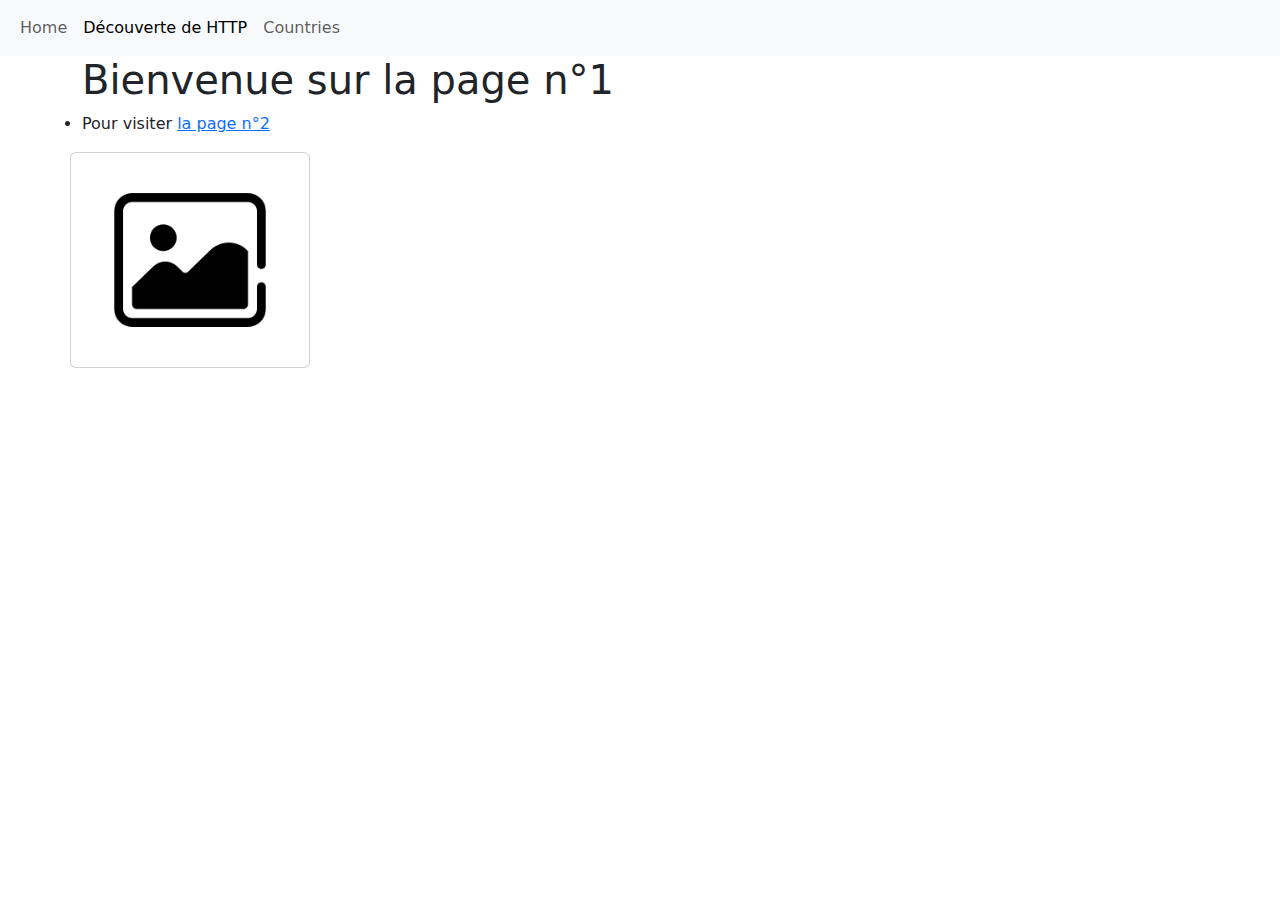
<file: page1.html>
<!doctype html>
<html lang="en">
<head>
    <meta charset="utf-8">
    <title>Countries of the World: A Simple Example</title>

    <meta name="viewport" content="width=device-width, initial-scale=1.0">

    <link href="./static/css/bootstrap.css" rel="stylesheet" crossorigin="anonymous">
    <link href='https://fonts.googleapis.com/css?family=Lato:400,700' rel='stylesheet' type='text/css'>
    <link rel="stylesheet" type="text/css" href="./static/css/styles.css">


    <meta name="robots" content="noindex">



</head>

<body>
<nav class="navbar navbar-expand-lg navbar-light bg-light">
    <div class="container-fluid">
        <button class="navbar-toggler" type="button" data-bs-toggle="collapse" data-bs-target="#navbarNav" aria-controls="navbarNav" aria-expanded="false" aria-label="Toggle navigation">
            <span class="navbar-toggler-icon"></span>
        </button>
        <div class="collapse navbar-collapse" id="navbarNav">
            <ul class="navbar-nav">
                <li class="nav-item">
                    <a class="nav-link" aria-current="page" href="./index.html">Home</a>
                </li>
                <li class="nav-item">
                    <a class="nav-link active" href="./page.html">Découverte de HTTP</a>
                </li>
                <li class="nav-item">
                    <a class="nav-link" href="./countries.html">Countries</a>
                </li>
            </ul>
        </div>
    </div>
</nav>

<div id="page">

    <div class="container">
        <h1>Bienvenue sur la page n°1</h1>
        <div class="row">
        <ul>
            <li>Pour visiter <a href="./page2.html">la page n°2</a>
        </ul>
        </div>

        <div class="row">
            <div class="card" style="width: 15rem;">
                <img src="./static/img/default-image-icon-4595376-512.png" class="card-img-top" alt="...">
            </div>

        </div>

</div><!--#page-->


<section id="footer">
    <div class="container">
        <div class="row">
            <div class="col-md-12 text-center text-muted">
            </div><!--.col-->
        </div><!--.row-->
    </div><!--.container-->
</section>
</body>

<script src="./static/js/bootstrap.min.js" crossorigin="anonymous"></script>

</html>
</file>
<file: static/css/styles.css>
.country {
    margin: 10px 0 10px 0;

}
</file>
